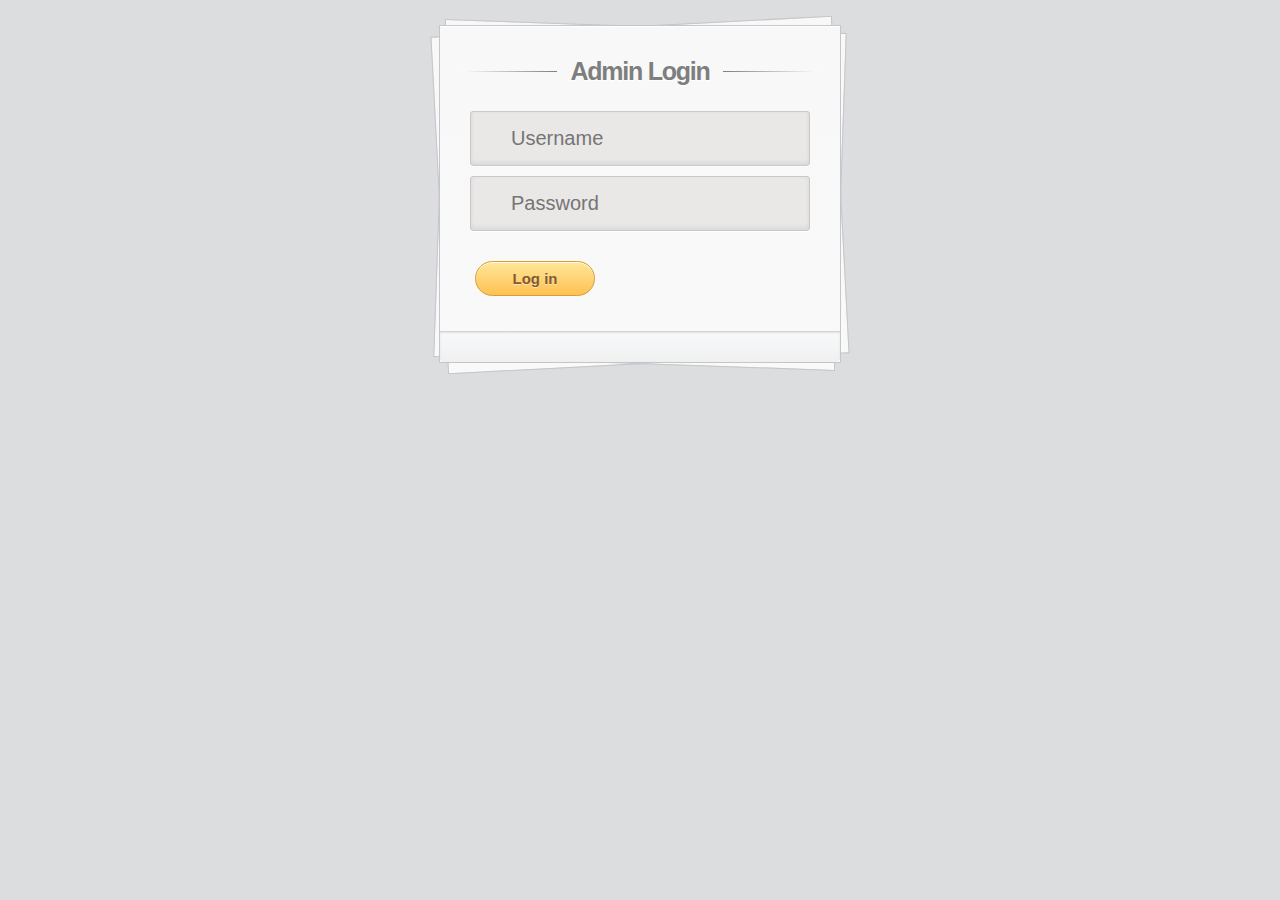
<file: admin/login.html>
<!DOCTYPE html>
<head>
<meta charset="utf-8">
<title>Login</title>
<link rel="stylesheet" type="text/css" href="css/stylesheet.css" media="screen" />
</head>
<body>
<div class="container">
	<section id="content">
		<form action="" method="post">
			<h1>Admin Login</h1>
			<div>
				<input type="text" placeholder="Username" required="" name="username"/>
			</div>
			<div>
				<input type="password" placeholder="Password" required="" name="password"/>
			</div>
			<div>
				<input type="submit" value="Log in" />
			</div>
		</form><!-- form -->
		<div class="button">
			
		</div><!-- button -->
	</section><!-- content -->
</div><!-- container -->
</body>
</html>
</file>
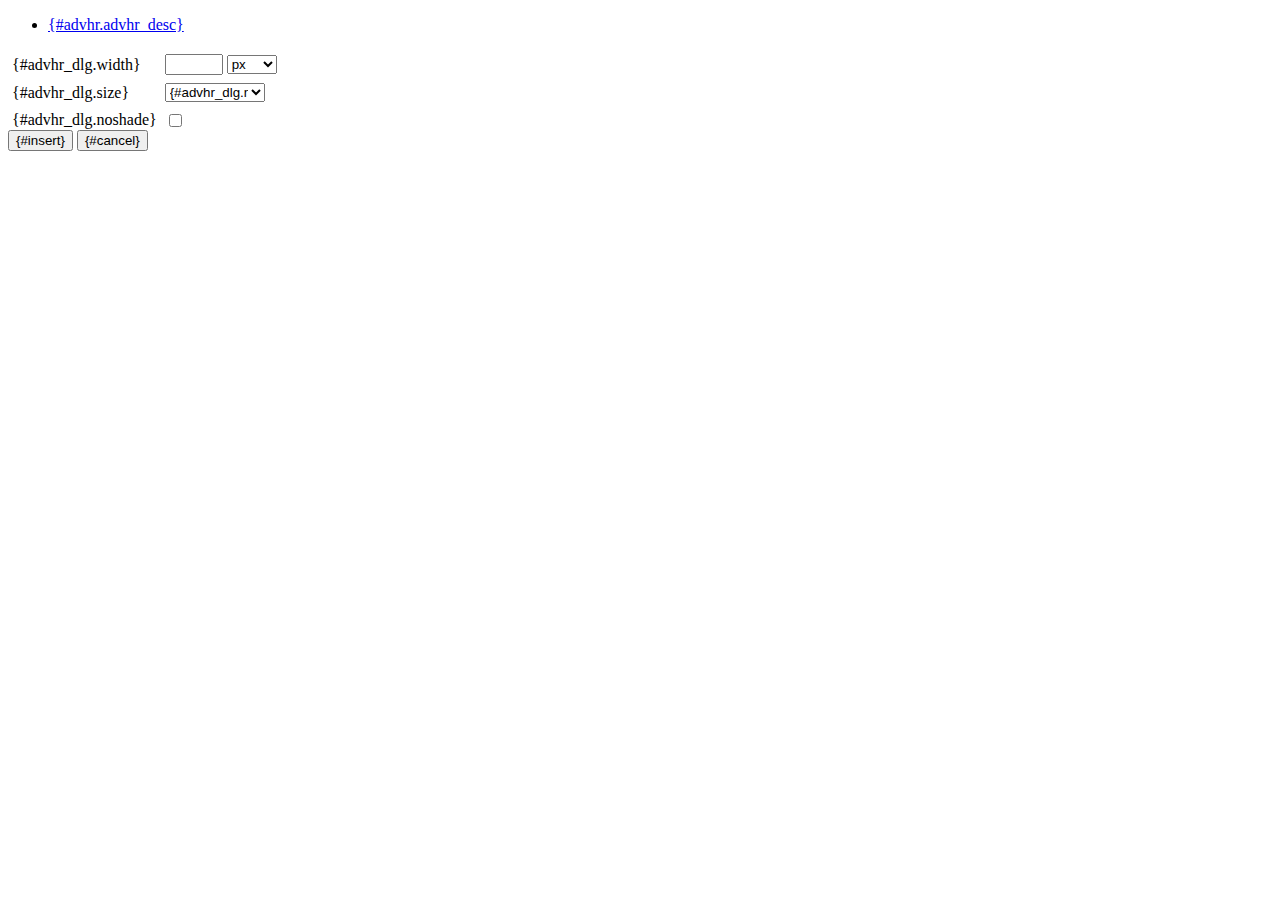
<file: admin/js/tiny-mce/plugins/advhr/rule.htm>
<!DOCTYPE html PUBLIC "-//W3C//DTD XHTML 1.0 Strict//EN" "http://www.w3.org/TR/xhtml1/DTD/xhtml1-strict.dtd">
<html xmlns="http://www.w3.org/1999/xhtml">
<head>
	<title>{#advhr.advhr_desc}</title>
	<script type="text/javascript" src="../../tiny_mce_popup.js"></script>
	<script type="text/javascript" src="js/rule.js"></script>
	<script type="text/javascript" src="../../utils/mctabs.js"></script>
	<script type="text/javascript" src="../../utils/form_utils.js"></script>
	<link href="css/advhr.css" rel="stylesheet" type="text/css" />
</head>
<body role="application">
<form onsubmit="AdvHRDialog.update();return false;" action="#">
	<div class="tabs">
		<ul>
			<li id="general_tab" class="current" aria-controls="general_panel"><span><a href="javascript:mcTabs.displayTab('general_tab','general_panel');" onmousedown="return false;">{#advhr.advhr_desc}</a></span></li>
		</ul>
	</div>

	<div class="panel_wrapper">
		<div id="general_panel" class="panel current">
			<table role="presentation" border="0" cellpadding="4" cellspacing="0">
					<tr role="group" aria-labelledby="width_label">
						<td><label id="width_label" for="width">{#advhr_dlg.width}</label></td>
						<td class="nowrap">
							<input id="width" name="width" type="text" value="" class="mceFocus" />
							<span style="display:none;" id="width_unit_label">{#advhr_dlg.widthunits}</span>
							<select name="width2" id="width2" aria-labelledby="width_unit_label">
								<option value="">px</option>
								<option value="%">%</option>
							</select>
						</td>
					</tr>
					<tr>
						<td><label for="size">{#advhr_dlg.size}</label></td>
						<td><select id="size" name="size">
							<option value="">{#advhr_dlg.normal}</option>
							<option value="1">1</option>
							<option value="2">2</option>
							<option value="3">3</option>
							<option value="4">4</option>
							<option value="5">5</option>
						</select></td>
					</tr>
					<tr>
						<td><label for="noshade">{#advhr_dlg.noshade}</label></td>
						<td><input type="checkbox" name="noshade" id="noshade" class="radio" /></td>
					</tr>
			</table>
		</div>
	</div>

	<div class="mceActionPanel">
		<input type="submit" id="insert" name="insert" value="{#insert}" />
		<input type="button" id="cancel" name="cancel" value="{#cancel}" onclick="tinyMCEPopup.close();" />
	</div>
</form>
</body>
</html>
</file>
<file: admin/css/stylesheet.css>
/*
	960 Grid System ~ Core CSS.
	Learn more ~ http://960.gs/

	Licensed under GPL and MIT.
*/

/* =Containers
--------------------------------------------------------------------------------*/

.container_12,
.container_16
{
	margin-left: auto;
	margin-right: auto;
	width: 960px;
}

/* =Grid >> Global
--------------------------------------------------------------------------------*/

.grid_1,
.grid_2,
.grid_3,
.grid_4,
.grid_5,
.grid_6,
.grid_7,
.grid_8,
.grid_9,
.grid_10,
.grid_11,
.grid_12,
.grid_13,
.grid_14,
.grid_15,
.grid_16
{
	display: inline;
	float: left;
	margin-left: 10px;
	margin-right: 10px;
}

.container_12 .grid_3,
.container_16 .grid_4
{
	width: 220px;
}

.container_12 .grid_6,
.container_16 .grid_8
{
	width: 460px;
}

.container_12 .grid_9,
.container_16 .grid_12
{
	width: 700px;
}

.container_12 .grid_12,
.container_16 .grid_16
{
	width: 940px;
}

/* =Grid >> Children (Alpha ~ First, Omega ~ Last)
--------------------------------------------------------------------------------*/

.alpha
{
	margin-left: 0;
}

.omega
{
	margin-right: 0;
}

/* =Grid >> 12 Columns
--------------------------------------------------------------------------------*/

.container_12 .grid_1
{
	width: 60px;
}

.container_12 .grid_2
{
	width: 140px;
}

.container_12 .grid_4
{
	width: 300px;
}

.container_12 .grid_5
{
	width: 380px;
}

.container_12 .grid_7
{
	width: 540px;
}

.container_12 .grid_8
{
	width: 620px;
}

.container_12 .grid_10
{
	width: 780px;
}

.container_12 .grid_11
{
	width: 860px;
}

/* =Grid >> 16 Columns
--------------------------------------------------------------------------------*/

.container_16 .grid_1
{
	width: 40px;
}

.container_16 .grid_2
{
	width: 100px;
}

.container_16 .grid_3
{
	width: 160px;
}

.container_16 .grid_5
{
	width: 280px;
}

.container_16 .grid_6
{
	width: 340px;
}

.container_16 .grid_7
{
	width: 400px;
}

.container_16 .grid_9
{
	width: 520px;
}

.container_16 .grid_10
{
	width: 580px;
}

.container_16 .grid_11
{
	width: 640px;
}

.container_16 .grid_13
{
	width: 760px;
}

.container_16 .grid_14
{
	width: 820px;
}

.container_16 .grid_15
{
	width: 880px;
}

/* =Prefix Extra Space >> Global
--------------------------------------------------------------------------------*/

.container_12 .prefix_3,
.container_16 .prefix_4
{
	padding-left: 240px;
}

.container_12 .prefix_6,
.container_16 .prefix_8
{
	padding-left: 480px;
}

.container_12 .prefix_9,
.container_16 .prefix_12
{
	padding-left: 720px;
}

/* =Prefix Extra Space >> 12 Columns
--------------------------------------------------------------------------------*/

.container_12 .prefix_1
{
	padding-left: 80px;
}

.container_12 .prefix_2
{
	padding-left: 160px;
}

.container_12 .prefix_4
{
	padding-left: 320px;
}

.container_12 .prefix_5
{
	padding-left: 400px;
}

.container_12 .prefix_7
{
	padding-left: 560px;
}

.container_12 .prefix_8
{
	padding-left: 640px;
}

.container_12 .prefix_10
{
	padding-left: 800px;
}

.container_12 .prefix_11
{
	padding-left: 880px;
}

/* =Prefix Extra Space >> 16 Columns
--------------------------------------------------------------------------------*/

.container_16 .prefix_1
{
	padding-left: 60px;
}

.container_16 .prefix_2
{
	padding-left: 120px;
}

.container_16 .prefix_3
{
	padding-left: 180px;
}

.container_16 .prefix_5
{
	padding-left: 300px;
}

.container_16 .prefix_6
{
	padding-left: 360px;
}

.container_16 .prefix_7
{
	padding-left: 420px;
}

.container_16 .prefix_9
{
	padding-left: 540px;
}

.container_16 .prefix_10
{
	padding-left: 600px;
}

.container_16 .prefix_11
{
	padding-left: 660px;
}

.container_16 .prefix_13
{
	padding-left: 780px;
}

.container_16 .prefix_14
{
	padding-left: 840px;
}

.container_16 .prefix_15
{
	padding-left: 900px;
}

/* =Suffix Extra Space >> Global
--------------------------------------------------------------------------------*/

.container_12 .suffix_3,
.container_16 .suffix_4
{
	padding-right: 240px;
}

.container_12 .suffix_6,
.container_16 .suffix_8
{
	padding-right: 480px;
}

.container_12 .suffix_9,
.container_16 .suffix_12
{
	padding-right: 720px;
}

/* =Suffix Extra Space >> 12 Columns
--------------------------------------------------------------------------------*/

.container_12 .suffix_1
{
	padding-right: 80px;
}

.container_12 .suffix_2
{
	padding-right: 160px;
}

.container_12 .suffix_4
{
	padding-right: 320px;
}

.container_12 .suffix_5
{
	padding-right: 400px;
}

.container_12 .suffix_7
{
	padding-right: 560px;
}

.container_12 .suffix_8
{
	padding-right: 640px;
}

.container_12 .suffix_10
{
	padding-right: 800px;
}

.container_12 .suffix_11
{
	padding-right: 880px;
}

/* =Suffix Extra Space >> 16 Columns
--------------------------------------------------------------------------------*/

.container_16 .suffix_1
{
	padding-right: 60px;
}

.container_16 .suffix_2
{
	padding-right: 120px;
}

.container_16 .suffix_3
{
	padding-right: 180px;
}

.container_16 .suffix_5
{
	padding-right: 300px;
}

.container_16 .suffix_6
{
	padding-right: 360px;
}

.container_16 .suffix_7
{
	padding-right: 420px;
}

.container_16 .suffix_9
{
	padding-right: 540px;
}

.container_16 .suffix_10
{
	padding-right: 600px;
}

.container_16 .suffix_11
{
	padding-right: 660px;
}

.container_16 .suffix_13
{
	padding-right: 780px;
}

.container_16 .suffix_14
{
	padding-right: 840px;
}

.container_16 .suffix_15
{
	padding-right: 900px;
}

/* =Clear Floated Elements
--------------------------------------------------------------------------------*/

/* http://sonspring.com/journal/clearing-floats */

html body * span.clear,
html body * div.clear,
html body * li.clear,
html body * dd.clear
{
	background: none;
	border: 0;
	clear: both;
	display: block;
	float: none;
	font-size: 0;
	list-style: none;
	margin: 0;
	padding: 0;
	overflow: hidden;
	visibility: hidden;
	width: 0;
	height: 0;
}

/* http://www.positioniseverything.net/easyclearing.html */

.clearfix:after
{
	clear: both;
	content: '.';
	display: block;
	visibility: hidden;
	height: 0;
}

.clearfix
{
	display: inline-block;
}

* html .clearfix
{
	height: 1%;
}

.clearfix
{
	display: block;
}

/*960 end */

/*facebox start*/
#facebox {
  position: absolute;
  top: 0;
  left: 0;
  z-index: 100;
  text-align: left;
  border:0 !important;
  box-shadow:none!important;
  padding:0 !important;
  border-radius:5px !important;
}


#facebox .popup{
  position:relative;
  border:3px solid rgba(0,0,0,0);
  -webkit-border-radius:5px;
  -moz-border-radius:5px;
  border-radius:5px;
  -webkit-box-shadow:0 0 18px rgba(0,0,0,0.4);
  -moz-box-shadow:0 0 18px rgba(0,0,0,0.4);
  box-shadow:0 0 18px rgba(0,0,0,0.4);
}

#facebox .content {
  display:table;
  width: 370px;
  padding: 20px;
 /*  background: #fff; */
  -webkit-border-radius:5px;
  -moz-border-radius:5px;
  border-radius:5px;
}

#facebox .content > p:first-child{
  margin-top:0;
}
#facebox .content > p:last-child{
  margin-bottom:0;
}

#facebox .close{
  position:absolute;
  top:5px;
  right:5px;
  padding:2px;
  /* background:#fff; */
}
#facebox .close img{
  opacity:0.3;
}
#facebox .close:hover img{
  opacity:1.0;
}

#facebox .loading {
  text-align: center;
}

#facebox .image {
  text-align: center;
}

#facebox img {
  border: 0;
  margin: 0;
}

#facebox_overlay {
  position: fixed;
  top: 0px;
  left: 0px;
  height:100%;
  width:100%;
}

.facebox_hide {
  z-index:-100;
}

.facebox_overlayBG {
  background-color: #000;
  z-index: 99;
}
/*facebox ended*/

/*gallery start*/

/* Gallery
-------------------------------------------------------------- */

ul.gallery
{
    margin: 0px auto 0px auto;
    padding: 0;
   
}

ul.gallery.small
{
    margin: 20px auto 0px auto;
}

ul.gallery li
{
    display: inline-block;
    padding: 10px;
    margin: 13px 13px;
    font-size: 14px;
    font-weight: bold;
    color: #98abb6;
    text-transform: uppercase;
    border: 1px solid #cccece;
    text-align: center;
    background-color: #f8f8f8;
    position: relative; /* CSS3 */
    -webkit-text-shadow: #ffffff 1px 1px;
    -moz-text-shadow: #ffffff 1px 1px;
    text-shadow: #ffffff 1px 1px;
    -webkit-box-shadow: 0 3px 2px 1px rgba(0, 0, 0, 0.03);
    -moz-box-shadow: 0 3px 2px 1px rgba(0, 0, 0, 0.03);
    box-shadow: 0 3px 2px 1px rgba(0, 0, 0, 0.03);
}

ul.gallery.small li
{
    margin: 7px 5px;
}

ul.gallery li img
{
    margin: 0;
    display: block;
}

ul.gallery li .actions
{
    display: none;
}

ul.gallery li a.view, ul.gallery li a.edit, ul.gallery li a.delete
{
    background-repeat: no-repeat;
    background-position: 0px 0px;
    width: 84px;
    height: 84px;
    display: block;
    position: absolute;
    text-indent: -9999px;
    z-index: 1;
}

ul.gallery.small li a.view, ul.gallery.small li a.edit, ul.gallery.small li a.delete
{
    width: 45px;
    height: 44px;
}

ul.gallery li a.edit, ul.gallery li a.view
{
    top: 30%;
}

ul.gallery li a.edit
{
    background-image: url(../img/icon_round_big_edit.png);
    left: 22%;
}

ul.gallery.small li a.edit
{
    background-image: url(../img/icon_round_edit.png);
    left: 22%;
}

ul.gallery li a.view
{
    background-image: url(../img/icon_round_big_view.png);
    right: 22%;
    z-index: 2;
}

ul.gallery.small li a.view
{
    background-image: url(../img/icon_round_view.png);
    right: 22%;
    z-index: 2;
}

ul.gallery li a.edit:hover, ul.gallery li a.view:hover
{
    background-position: 0px -84px;
}

ul.gallery.small li a.edit:hover, ul.gallery.small li a.view:hover
{
    background-position: 0px -44px;
}

ul.gallery li a.delete
{
    background-image: url(../img/icon_round_big_delete.png);
    width: 33px;
    height: 33px;
    right: -10px;
    top: -10px;
}

ul.gallery.small li a.delete
{
    background-image: url(../img/icon_round_delete.png);
    width: 19px;
    height: 19px;
    right: -5px;
    top: -5px;
}

ul.gallery li a.delete:hover
{
    background-position: 0px -33px;
}

ul.gallery.small li a.delete:hover
{
    background-position: 0px -19px;
}

ul.gallery li:hover
{
    /* CSS3 */
    -webkit-box-shadow: 0px 3px 2px 1px rgba(0, 0, 0, 0.05);
    -moz-box-shadow: 0px 3px 2px 1px rgba(0, 0, 0, 0.05);
    box-shadow: 0px 3px 2px 1px rgba(0, 0, 0, 0.05);
}


/*gallery ended*/

/* grid start*/
/*
	960 Grid System ~ Core CSS.
	Learn more ~ http://960.gs/

	Licensed under GPL and MIT.
*/

/* =Containers
--------------------------------------------------------------------------------*/

.container_12, .container_16 {
  min-height: 620px;
  width: 100%;
}

/* =Grid >> Global
--------------------------------------------------------------------------------*/

.grid_1,
.grid_2,
.grid_3,
.grid_4,
.grid_5,
.grid_6,
.grid_7,
.grid_8,
.grid_9,
.grid_10,
.grid_11,
.grid_12,
.grid_13,
.grid_14,
.grid_15,
.grid_16
{
	display: inline;
	float: left;
	margin-left: 1%;
	margin-right: 1%;
	
}

.container_12 .grid_3,
.container_16 .grid_4
{
	width: 23%;
}

.container_12 .grid_6,
.container_16 .grid_8
{
	width: 48%;
}

.container_12 .grid_9,
.container_16 .grid_12
{
	width: 73%;
}

.container_12 .grid_12,
.container_16 .grid_16
{
	width: 98%;
}

/* =Grid >> Children (Alpha ~ First, Omega ~ Last)
--------------------------------------------------------------------------------*/

.alpha
{
	margin-left: 0;
}

.omega
{
	margin-right: 0;
}

/* =Grid >> 12 Columns
--------------------------------------------------------------------------------*/

.container_12 .grid_1
{
	width: 6.333%;
}

.container_12 .grid_2
{
	width: 14.666%;
}

.container_12 .grid_4
{
	width: 31.333%;
}

.container_12 .grid_5
{
	width: 39.666%;
}

.container_12 .grid_7
{
	width: 56.333%;
}

.container_12 .grid_8
{
	width: 64.666%;
}

.container_12 .grid_10
{
	width: 81.333%;
}

.container_12 .grid_11
{
	width: 89.666%;
}

/* =Grid >> 16 Columns
--------------------------------------------------------------------------------*/

.container_16 .grid_1
{
	width: 4.25%;
}

.container_16 .grid_2
{
	width: 10.5%;
}

.container_16 .grid_3
{
	width: 16.75%;
}

.container_16 .grid_5
{
	width: 29.25%;
}

.container_16 .grid_6
{
	width: 35.5%;
}

.container_16 .grid_7
{
	width: 41.75%;
}

.container_16 .grid_9
{
	width: 54.25%;
}

.container_16 .grid_10
{
	width: 60.5%;
}

.container_16 .grid_11
{
	width: 66.75%;
}

.container_16 .grid_13
{
	width: 79.25%;
}

.container_16 .grid_14
{
	width: 85.5%;
}

.container_16 .grid_15
{
	width: 91.75%;
}

/* =Prefix Extra Space >> Global
--------------------------------------------------------------------------------*/

.container_12 .prefix_3,
.container_16 .prefix_4
{
	padding-left: 25%;
}

.container_12 .prefix_6,
.container_16 .prefix_8
{
	padding-left: 50%;
}

.container_12 .prefix_9,
.container_16 .prefix_12
{
	padding-left: 75%;
}

/* =Prefix Extra Space >> 12 Columns
--------------------------------------------------------------------------------*/

.container_12 .prefix_1
{
	padding-left: 8.333%;
}

.container_12 .prefix_2
{
	padding-left: 16.666%;
}

.container_12 .prefix_4
{
	padding-left: 33.333%;
}

.container_12 .prefix_5
{
	padding-left: 41.666%;
}

.container_12 .prefix_7
{
	padding-left: 58.333%;
}

.container_12 .prefix_8
{
	padding-left: 66.666%;
}

.container_12 .prefix_10
{
	padding-left: 83.333%;
}

.container_12 .prefix_11
{
	padding-left: 91.666%;
}

/* =Prefix Extra Space >> 16 Columns
--------------------------------------------------------------------------------*/

.container_16 .prefix_1
{
	padding-left: 6.25%;
}

.container_16 .prefix_2
{
	padding-left: 12.5%;
}

.container_16 .prefix_3
{
	padding-left: 18.75%;
}

.container_16 .prefix_5
{
	padding-left: 31.25%;
}

.container_16 .prefix_6
{
	padding-left: 37.5%;
}

.container_16 .prefix_7
{
	padding-left: 43.75%;
}

.container_16 .prefix_9
{
	padding-left: 56.25%;
}

.container_16 .prefix_10
{
	padding-left: 62.5%;
}

.container_16 .prefix_11
{
	padding-left: 68.75%;
}

.container_16 .prefix_13
{
	padding-left: 81.25%;
}

.container_16 .prefix_14
{
	padding-left: 87.5%;
}

.container_16 .prefix_15
{
	padding-left: 93.75%;
}

/* =Suffix Extra Space >> Global
--------------------------------------------------------------------------------*/

.container_12 .suffix_3,
.container_16 .suffix_4
{
	padding-right: 25%;
}

.container_12 .suffix_6,
.container_16 .suffix_8
{
	padding-right: 50%;
}

.container_12 .suffix_9,
.container_16 .suffix_12
{
	padding-right: 75%;
}

/* =Suffix Extra Space >> 12 Columns
--------------------------------------------------------------------------------*/

.container_12 .suffix_1
{
	padding-right: 8.333%;
}

.container_12 .suffix_2
{
	padding-right: 16.666%;
}

.container_12 .suffix_4
{
	padding-right: 33.333%;
}

.container_12 .suffix_5
{
	padding-right: 41.666%;
}

.container_12 .suffix_7
{
	padding-right: 58.333%;
}

.container_12 .suffix_8
{
	padding-right: 66.666%;
}

.container_12 .suffix_10
{
	padding-right: 83.333%;
}

.container_12 .suffix_11
{
	padding-right: 91.666%;
}

/* =Suffix Extra Space >> 16 Columns
--------------------------------------------------------------------------------*/

.container_16 .suffix_1
{
	padding-right: 6.25%;
}

.container_16 .suffix_2
{
	padding-right: 16.5%;
}

.container_16 .suffix_3
{
	padding-right: 18.75%;
}

.container_16 .suffix_5
{
	padding-right: 31.25%;
}

.container_16 .suffix_6
{
	padding-right: 37.5%;
}

.container_16 .suffix_7
{
	padding-right: 43.75%;
}

.container_16 .suffix_9
{
	padding-right: 56.25%;
}

.container_16 .suffix_10
{
	padding-right: 62.5%;
}

.container_16 .suffix_11
{
	padding-right: 68.75%;
}

.container_16 .suffix_13
{
	padding-right: 81.25%;
}

.container_16 .suffix_14
{
	padding-right: 87.5%;
}

.container_16 .suffix_15
{
	padding-right: 93.75%;
}

/* =Clear Floated Elements
--------------------------------------------------------------------------------*/

/* http://sonspring.com/journal/clearing-floats */

html body * span.clear,
html body * div.clear,
html body * li.clear,
html body * dd.clear
{
	background: none;
	border: 0;
	clear: both;
	display: block;
	float: none;
	font-size: 0;
	list-style: none;
	margin: 0;
	padding: 0;
	overflow: hidden;
	visibility: hidden;
	width: 0;
	height: 0;
}

/* http://www.positioniseverything.net/easyclearing.html */

.clearfix:after
{
	clear: both;
	content: '.';
	display: block;
	visibility: hidden;
	height: 0;
}

.clearfix
{
	display: inline-block;
}

* html .clearfix
{
	height: 1%;
}

.clearfix
{
	display: block;
}
/* grid end*/

/* ie start*/
/*
	Fluid 960 Grid System - IE Fixes (IE7 and greater)
	Learn more ~ http://www.designinfluences.com/

	Licensed under GPL and MIT.
*/

/* =Grid >> Global
--------------------------------------------------------------------------------*/

.grid_1,
.grid_2,
.grid_3,
.grid_4,
.grid_5,
.grid_6,
.grid_7,
.grid_8,
.grid_9,
.grid_10,
.grid_11,
.grid_12,
.grid_13,
.grid_14,
.grid_15,
.grid_16
{
	margin-left: .92%;
	margin-right: .92%;
}


/* ie end*/


/* ie6 start*/

/*
	Fluid 960 Grid System - IE6 Fixes
	Learn more ~ http://www.designinfluences.com/

	Licensed under GPL and MIT.
*/

/* =Grid >> Global
--------------------------------------------------------------------------------*/

.grid_1,
.grid_2,
.grid_3,
.grid_4,
.grid_5,
.grid_6,
.grid_7,
.grid_8,
.grid_9,
.grid_10,
.grid_11,
.grid_12,
.grid_13,
.grid_14,
.grid_15,
.grid_16
{
	margin-left: .8%;
	margin-right: .8%;
}
/* ie6 end*/


/* jquery jqplot min start*/
.jqplot-target{position:relative;color:#666;font-family:"Trebuchet MS",Arial,Helvetica,sans-serif;font-size:1em;}.jqplot-axis{font-size:.75em;}.jqplot-xaxis{margin-top:10px;}.jqplot-x2axis{margin-bottom:10px;}.jqplot-yaxis{margin-right:10px;}.jqplot-y2axis,.jqplot-y3axis,.jqplot-y4axis,.jqplot-y5axis,.jqplot-y6axis,.jqplot-y7axis,.jqplot-y8axis,.jqplot-y9axis{margin-left:10px;margin-right:10px;}.jqplot-axis-tick,.jqplot-xaxis-tick,.jqplot-yaxis-tick,.jqplot-x2axis-tick,.jqplot-y2axis-tick,.jqplot-y3axis-tick,.jqplot-y4axis-tick,.jqplot-y5axis-tick,.jqplot-y6axis-tick,.jqplot-y7axis-tick,.jqplot-y8axis-tick,.jqplot-y9axis-tick{position:absolute;}.jqplot-xaxis-tick{top:0;left:15px;vertical-align:top;}.jqplot-x2axis-tick{bottom:0;left:15px;vertical-align:bottom;}.jqplot-yaxis-tick{right:0;top:15px;text-align:right;}.jqplot-yaxis-tick.jqplot-breakTick{right:-20px;margin-right:0;padding:1px 5px 1px 5px;z-index:2;font-size:1.5em;}.jqplot-y2axis-tick,.jqplot-y3axis-tick,.jqplot-y4axis-tick,.jqplot-y5axis-tick,.jqplot-y6axis-tick,.jqplot-y7axis-tick,.jqplot-y8axis-tick,.jqplot-y9axis-tick{left:0;top:15px;text-align:left;}.jqplot-meterGauge-tick{font-size:.75em;color:#999;}.jqplot-meterGauge-label{font-size:1em;color:#999;}.jqplot-xaxis-label{margin-top:10px;font-size:11pt;position:absolute;}.jqplot-x2axis-label{margin-bottom:10px;font-size:11pt;position:absolute;}.jqplot-yaxis-label{margin-right:10px;font-size:11pt;position:absolute;}.jqplot-y2axis-label,.jqplot-y3axis-label,.jqplot-y4axis-label,.jqplot-y5axis-label,.jqplot-y6axis-label,.jqplot-y7axis-label,.jqplot-y8axis-label,.jqplot-y9axis-label{font-size:11pt;position:absolute;}table.jqplot-table-legend{margin-top:12px;margin-bottom:12px;margin-left:12px;margin-right:12px;}table.jqplot-table-legend,table.jqplot-cursor-legend{background-color:rgba(255,255,255,0.6);border:1px solid #ccc;position:absolute;font-size:.75em;}td.jqplot-table-legend{vertical-align:middle;}td.jqplot-seriesToggle:hover,td.jqplot-seriesToggle:active{cursor:pointer;}td.jqplot-table-legend>div{border:1px solid #ccc;padding:1px;}div.jqplot-table-legend-swatch{width:0;height:0;border-top-width:5px;border-bottom-width:5px;border-left-width:6px;border-right-width:6px;border-top-style:solid;border-bottom-style:solid;border-left-style:solid;border-right-style:solid;}.jqplot-title{top:0;left:0;padding-bottom:.5em;font-size:1.2em;}table.jqplot-cursor-tooltip{border:1px solid #ccc;font-size:.75em;}.jqplot-cursor-tooltip{border:1px solid #ccc;font-size:.75em;white-space:nowrap;background:rgba(208,208,208,0.5);padding:1px;}.jqplot-highlighter-tooltip{border:1px solid #ccc;font-size:.75em;white-space:nowrap;background:rgba(208,208,208,0.5);padding:1px;}.jqplot-point-label{font-size:.75em;z-index:2;}td.jqplot-cursor-legend-swatch{vertical-align:middle;text-align:center;}div.jqplot-cursor-legend-swatch{width:1.2em;height:.7em;}.jqplot-error{text-align:center;}.jqplot-error-message{position:relative;top:46%;display:inline-block;}div.jqplot-bubble-label{font-size:.8em;padding-left:2px;padding-right:2px;color:rgb(20%,20%,20%);}div.jqplot-bubble-label.jqplot-bubble-label-highlight{background:rgba(90%,90%,90%,0.7);}div.jqplot-noData-container{text-align:center;background-color:rgba(96%,96%,96%,0.3);}
/* jquery jqplot min end*/

/* layout start*/

/*
-----------------------------------------------
Grey Box Method - Layout CSS
----------------------------------------------- */

body {
  background: #fff none repeat scroll 0 0;
  color: #444;
  font-size: 14px;
  padding: 0;
}
/* commons
----------------------------------------------- */
.floatleft{float:left;}
.logo img {
  margin-top: -15px;
  width: 52px;
}
.middle {
  margin-left: 22px;
  margin-top: -14px;
}
.middle h1{color:#ddd;margin:0}
.middle p {
  color: #ddd;
  margin: 0;
  font-weight: bold;
}
.floatright{float:right;}
.fontwhite{color:#fff;}
.small{font-size:9px;}
.inline-ul li{display:inline; color:#fff;}
.marginleft10{margin-left:10px;}
.grey{color:#C2C2C2;}

/* anchors
----------------------------------------------- */
a {
	color: #000;
	font-weight:bold;
	text-decoration: none;
}
a:hover {
	color:#333;
}


/* 960 grid system container background
----------------------------------------------- */
.container_12,
.container_16 {
	background:#2E5E79;
}


/* headings
----------------------------------------------- */
h1, h2, h3, h4, h5, h6 {line-height:1.2em; margin-bottom:.3em;}
h2 {margin-top:1em;}

h6 {font-size:1em; text-transform:uppercase;}


h1 a {
	font-weight:normal;
}


/* branding
----------------------------------------------- */
#branding {
  font-weight: normal;
  margin-bottom: 0;
  padding: 22px 10px 3px;
  text-align: left;
}

.header-repeat{background:url(../img/header-repeat.jpg) repeat-x;}

#branding a{color:#A1EAFF; font-weight:normal;}
#branding a:hover{color:#fff;}

#branding a:before{content:" | "; color:#fff;}

#branding ul, #branding ul li{margin:0px; padding:0px; }
#branding li{padding:0px 0px 0px 0px !important;}
.top-10{margin-top:-10px;}


/* page heading
----------------------------------------------- */
h2#page-heading {
	font-weight:normal;
	padding:.5em;
	margin:0 0 10px 0;
	border-bottom:1px solid #ccc;
	color:#fff;
}


/* boxes
----------------------------------------------- */
.box {
	background:#fff;
	margin-bottom:20px;
	padding:10px 10px 10px 10px; margin-left:-8px;
}
.box.grid{padding-bottom:40px;}
.box.round{
	  -moz-border-radius: 5px 5px 0px 0px; /* Firefox */
	  -webkit-border-radius: 5px 5px 0px 0px; /* Safari, Chrome */
	  border-radius: 5px 5px 0px 0px; /* CSS3 */
}
	  
.box h2 {
	font-size:1.2em;
	font-weight:bold;
	color:#1B548D;
	background:#E6F0F3;
	margin:-10px -10px 0 -10px;
	padding:10px 12px;
	border-bottom:1px solid #B3CBD6;
	
	 -moz-border-radius: 5px 5px 0px 0px; /* Firefox */
	  -webkit-border-radius: 5px 5px 0px 0px; /* Safari, Chrome */
	  border-radius: 5px 5px 0px 0px; /* CSS3 */
}
.box h2 a,
.box h2 a.visible {
	color:#1B548D;
	background:url("../img/switch_minus.gif") 97% 50% no-repeat;
	display:block;
	padding:6px 12px;
	margin:-6px -12px;
	border:none;
	
	 -moz-border-radius: 5px 5px 0px 0px; /* Firefox */
	  -webkit-border-radius: 5px 5px 0px 0px; /* Safari, Chrome */
	  border-radius: 5px 5px 0px 0px; /* CSS3 */
	
}
.grid_4 .box h2 a {
	background-position: 97% 50%;
}
.grid_5 .box h2 a {
	background-position: 98% 50%;
}
.grid_12 .box h2 a {
	background-position: 99% 50%;
}


.box h2 a.hidden,
.box h2 a.hidden:hover {
	background-image: url("../img/switch_plus.gif");
}
.box h2 a:hover {
	background-color:transparent;
}

.box.first {
  min-height: 406px;
}

.block {
	padding-top:20px;
}
.copyblock {
  border: 1px solid #e6f0f3;
  line-height: 32px;
  margin-left: 100px;
  margin-top: 20px;
  padding-left: 20px;
  width: 600px;
}
div.menu {
	padding:0;
}
div.menu h2 {
	margin:0;
}
div.menu .block {
	padding-top:0;
}


/* sidebar menu
----------------------------------------------- */

.box.sidemenu{ background-color:#D1DEE4; border-right:1px solid #3A5665; padding:0px; margin:0px; cursor:pointer; }
.box.sidemenu .block{padding-top:0px; margin-top:0px;}

/* paragraphs, quotes and lists
----------------------------------------------- */
p {
	margin-bottom:1em;
}
blockquote {
	font-family: Georgia, 'Times New Roman', serif;
	font-size:1.2em;
	padding-left:1em;
	border-left:4px solid #ccc;
}
blockquote cite {
	font-size:.9em;
}
ul, ol {
	padding-top:0;
}


/* menus
----------------------------------------------- */
ul.menu {
	list-style:none;
	border-top:1px solid #bbb;
}
ul.menu li {
	margin:0;
}
ul.menu li a {
	display:block;
	padding:4px 10px;
	border-bottom:1px solid #ccc;
}
ul.menu li a:hover {
	background:#eee;
}
ul.menu li a:active {
	background:#ccc;
}


/* submenus
----------------------------------------------- */
ul.menu ul {
	list-style:none;
	margin:0;
}
ul.menu ul li a {
	padding-left:30px;
}


/* section menus
----------------------------------------------- */
ul.section {
	border-top:0;
	margin-bottom:0;
}
ul.section li {

}
ul.section li a {
	background:url(../img/sidemenu-repeat.jpg) repeat-x;
	line-height:26px;
	padding-left:28px;
}
ul.section li a:hover {
	background:url(../img/sidemenu-repeat-hover.jpg) repeat-x;
}
ul.section li a:active {
	color:#1B548D;
	background:url(../img/sidemenu-repeat-hover.jpg) repeat-x;
}
ul.section li li a {
	background:#ddd;
	border-bottom:1px solid #eee;
}
ul.section li li a:hover {
	background:#ccc;
}
ul.section li li a:active {
	color:#000;
	background:#fff;
}
ul.section ul li {
	text-transform:none;
}
ul.section ul.current li a {
  background: #eee none repeat scroll 0 0;
  border-bottom: 1px solid #fff;
  font-size: 16px;
  font-weight: normal;
}
ul.section ul.current li a:hover {
	background:#E6F0F3;
}
ul.section ul.current li a:active {
	background:#E6F0F3;
}
ul.section li a.current {
	color:#1B548D;
	background:url(../img/sidemenu-repeat-hover.jpg) repeat-x;
}
ul.section li a.current:hover {
	color:#1B548D;
	background:url(../img/sidemenu-repeat-hover.jpg) repeat-x;
}
ul.section li a.current:active {
	color:#1B548D;
	background:url(../img/sidemenu-repeat-hover.jpg) repeat-x;
}
ul.section li a.active {
	background:#fff;
	cursor:default;
}
ul.section li.current > a.active,
ul.section li.current > a.active:hover {
	color:#fff;
	background:#666;
	cursor:default;
}


/* table
----------------------------------------------- */
table.form {
	width:100%;
}
table.form td {
	padding:4px 0px;
}
table.form label {
	font-weight:bold;
}

table.form .col1{width:20%;}
table.form .col2{}
table.form input, table.form select{
    font-size: 15px;
	padding: 4px 4px 5px 4px;
	border-top: 1px solid #b3b3b3;
	border-left: 1px solid #b3b3b3;
	border-right: 1px solid #eaeaea;
	border-bottom: 1px solid #eaeaea;
}
table.form input[type="submit"] {
  border: 1px solid #ddd;
  color: #444;
  cursor: pointer;
  font-size: 20px;
  padding: 2px 10px;
}
input.mini{width: 30%;	}

input.medium
{
	width: 55%;	
}

input.large
{
	width: 85%;	
}

input.date
{
	width: 180px;	
}

input.button
{
	margin: 0;
	padding: 4px 8px 4px 8px;
	background: #D4D0C8;
	border-top: 1px solid #FFFFFF;
	border-left: 1px solid #FFFFFF;
	border-right: 1px solid #404040;
	border-bottom: 1px solid #404040;
	color: #000000;
}


input.error
{
	background: #FBE3E4;
	border-top: 1px solid #e1b2b3;
	border-left: 1px solid #e1b2b3;
	border-right: 1px solid #FBC2C4;
	border-bottom: 1px solid #FBC2C4;
}

 input.success
{
	background: #E6EFC2;
	border-top: 1px solid #cebb98;
	border-left: 1px solid #cebb98;
	border-right: 1px solid #c6d880;
	border-bottom: 1px solid #c6d880;
}

 input.warning
{
	background: #fff3b3;
	border-top: 1px solid #cebb98;
	border-left: 1px solid #cebb98;
	border-right: 1px solid #c6d880;
	border-bottom: 1px solid #c6d880;
}

 span.error
{
	margin: 8px 0 0 0;
	padding: 0;
	height: 1%;
	
	color: #FF0000;
}

span.success
{
	margin: 8px 0 0 0;
	padding: 0;
	height: 1%;
	
	color: #7b912b;
}

label.error
{
	margin: 8px 0 0 0;
	padding: 0;
	height: 1%;
	display: block;
	color: #FF0000;
}





/* site information
----------------------------------------------- */
#site_info {
	color:#fff;
	background:#204562;
	border-top:1px solid #1d3b53;
	padding-left:20px;

}

#site_info p{line-height:35px; margin-bottom:0px;}
#site_info a {
	color:#9ab6cc;
}
#site_info a:hover {
	color:#000;
}


/* AJAX sliding shelf
----------------------------------------------- */
#loading {float:right; margin-right:14px; margin-top:-2px;}
.block {padding-bottom:1px; /* background-color:red; margin-left:-10px; padding-left:10px;*/}


/* Accordian
----------------------------------------------- */
.toggler {
	color: #222;
	margin: 0;
	padding: 2px 5px;
	background: #eee;
	border-bottom: 1px solid #ddd;
	border-right: 1px solid #ddd;
	border-top: 1px solid #f5f5f5;
	border-left: 1px solid #f5f5f5;
	font-size:1.1em;
	font-weight: normal;
}
.element h4 {
	margin: 0;
	padding:4px;
	line-height:1.2em;
}
.element p {
	margin: 0;
	padding: 4px;
}
.float-right {
	padding:10px 20px;
	float:right;
}

#accordian-block {
	padding-bottom:10px;
}


/* Mootools Kwicks
----------------------------------------------- */
#kwick-box { 
	padding:0;
	overflow:hidden;
}
#kwick-box h2 { 
	margin:0;
}
#kwick {
	position: relative;
}
#kwick .kwicks {
	display: block;
	background: #999;
	height: 120px;
	list-style:none;
	margin:0;
	overflow:hidden;
}
#kwick li {
	float: left;
	margin:0;
	padding:0;
}
#kwick .kwick {
	display: block;
	cursor: pointer;
	overflow: hidden;
	height: 100px;
	width: 215px;
	padding: 10px;
	background: #fff;
}
#kwick .kwick span {
	color:#fff;
}
#kwick .one {
	background: #666;
}
#kwick .two {
	background: #777;
}
#kwick .three {
	background: #888;
}
#kwick .four {
	background: #999;
}


.stat-col{float:left; margin:0px; margin-right:30px;}
.stat-col span{font-weight:bold; font-size:1.1em; font-family:Helvetica Neue, Arial;}
.stat-col p{font-family:Helvetica Neue, Arial; font-size:3em; color:#fff; font-weight:bold; text-shadow: 1px 1px 0px rgba(27, 27, 27, 0.4);; filter: dropshadow(color=#1b1b1b, offx=1, offy=1) /* IE */
	  -moz-border-radius: 4px; /* Firefox */
	  -webkit-border-radius: 4px; /* Safari, Chrome */
	  border-radius: 4px; /* CSS3 */
	  line-height:1.1em;
	  padding:4px 12px; 
	  margin-bottom:10px;
	  margin-top:4px;
	  }


.stat-col p.purple{
	
	
  background-color: #47196e;
  background: -webkit-gradient(linear, left top, left bottom, from(#a072c7), to(#47196e)); 
  background: -webkit-linear-gradient(top, #a072c7, #47196e); 
  background:    -moz-linear-gradient(top, #a072c7, #47196e); 
  background:     -ms-linear-gradient(top, #a072c7, #47196e); 
  backgroun:      -o-linear-gradient(top, #a072c7, #47196e); 
  background:         linear-gradient(top, #a072c7, #47196e);
  filter: progid:DXImageTransform.Microsoft.gradient(startColorStr='#a072c7', EndColorStr='#47196e'); 


}

.stat-col p.yellow{
	background-color:#ffb400;
	
  background-image: -webkit-gradient(linear, left top, left bottom, from(#ffc22e), to(#d19400)); 
  background-image: -webkit-linear-gradient(top, #ffc22e, #d19400); 
  background-image:    -moz-linear-gradient(top, #ffc22e, #d19400); 
  background-image:     -ms-linear-gradient(top, #ffc22e, #d19400); 
  background-image:      -o-linear-gradient(top, #ffc22e, #d19400); 
  background-image:         linear-gradient(top, #ffc22e, #d19400);
  filter: progid:DXImageTransform.Microsoft.gradient(startColorStr='#ffc22e', EndColorStr='#d19400'); 

}
.stat-col p.darkblue{

	background-color: #163247;
  background-image: -webkit-gradient(linear, left top, left bottom, from(#5d798e), to(#163247)); 
  background-image: -webkit-linear-gradient(top, #5d798e, #163247); 
  background-image:    -moz-linear-gradient(top, #5d798e, #163247); 
  background-image:     -ms-linear-gradient(top, #5d798e, #163247); 
  background-image:      -o-linear-gradient(top, #5d798e, #163247); 
  background-image:         linear-gradient(top, #5d798e, #163247);
  filter: progid:DXImageTransform.Microsoft.gradient(startColorStr='#5d798e', EndColorStr='#163247'); 

} 

.stat-col p.green{

  background-color: #5c8000;
  background-image: -webkit-gradient(linear, left top, left bottom, from(#a3c747), to(#5c8000)); 
  background-image: -webkit-linear-gradient(top, #a3c747, #5c8000); 
  background-image:    -moz-linear-gradient(top, #a3c747, #5c8000); 
  background-image:     -ms-linear-gradient(top, #a3c747, #5c8000); 
  background-image:      -o-linear-gradient(top, #a3c747, #5c8000); 
  background-image:         linear-gradient(top, #a3c747, #5c8000);
  filter: progid:DXImageTransform.Microsoft.gradient(startColorStr='#a3c747', EndColorStr='#5c8000'); 

}
.stat-col p.blue{

  background-color: #074676;
  background-image: -webkit-gradient(linear, left top, left bottom, from(#4d8cbc), to(#074676)); 
  background-image: -webkit-linear-gradient(top, #4d8cbc, #074676); 
  background-image:    -moz-linear-gradient(top, #4d8cbc, #074676); 
  background-image:     -ms-linear-gradient(top, #4d8cbc, #074676); 
  background-image:      -o-linear-gradient(top, #4d8cbc, #074676); 
  background-image:         linear-gradient(top, #4d8cbc, #074676);
  filter: progid:DXImageTransform.Microsoft.gradient(startColorStr='#4d8cbc', EndColorStr='#074676'); 

}
.stat-col p.red{

 background-color: #a40312;
  background-image: -webkit-gradient(linear, left top, left bottom, from(#ea4958), to(#a40312)); 
  background-image: -webkit-linear-gradient(top, #ea4958, #a40312); 
  background-image:    -moz-linear-gradient(top, #ea4958, #a40312); 
  background-image:     -ms-linear-gradient(top, #ea4958, #a40312); 
  background-image:      -o-linear-gradient(top, #ea4958, #a40312); 
  background-image:         linear-gradient(top, #ea4958, #a40312);
  filter: progid:DXImageTransform.Microsoft.gradient(startColorStr='#ea4958', EndColorStr='#a40312'); 

}

.stat-col.last{margin-right:0px;}



/* -----------------------------------------------------------
	images
----------------------------------------------------------- */

img.left
{
	margin: 10px 10px 10px 0;
	border: none;
	float: left;
}

img.right
{
	margin: 10px 0 10px 10px;
	border: none;
	float: right;
}

.fullpage{margin-left:0px;}


/* form */

.table-form{}



/* PrettyPhoto styling */




.prettygallery{ margin-top:10px; }
.prettygallery li{display:inline; padding:0px 70px 40px 10px; margin:0px;  float:left; }
.prettygallery img {
	
	box-shadow:0px 0px 5px #ccc;
	-moz-box-shadow:0px 0px 5px #ccc;
	-webkit-box-shadow:0px 0px 5px #ccc;
	border-radius:5px;
	-moz-border-radius:5px;
	-webkit-border-radius:5px;
	padding:5px;
	background:#fff;
	
}





/* Data Tables */


.dataTables_info,
.dataTables_paginate { margin-bottom: 3em; }

.dataTables_wrapper {
	position: relative;
	min-height: 302px;
	clear: both;
	_height: 302px;
	zoom: 1; /* Feeling sorry for IE */
}

.dataTables_processing {
	position: absolute;
	top: 50%;
	left: 50%;
	width: 250px;
	height: 30px;
	margin-left: -125px;
	margin-top: -15px;
	padding: 14px 0 2px 0;
	border: 1px solid #ddd;
	text-align: center;
	color: #999;
	font-size: 14px;
	background-color: white;
}

.dataTables_length {
	width: 40%;
	float: left;
	margin-bottom: 1em;
}

.dataTables_filter {
	width: 50%;
	float: right;
	text-align: right;
	margin-bottom: 1em;
}

.dataTables_info {
	width: 60%;
	float: left;
	margin-top: 1em; 
}

.dataTables_paginate {

	float: right;
	text-align: right;
	margin-top: 1em; 
}

/* Pagination nested */
.paginate_disabled_previous, .paginate_enabled_previous, .paginate_disabled_next, .paginate_enabled_next {
	height: 19px;
	width: 19px;
	margin-left: 3px;
	float: left;
	cursor: pointer;
}

.paginate_disabled_previous {
	background-image: url(../img/table/back_disabled.png);
}

.paginate_enabled_previous {
	background-image: url(../img/table/back_enabled.png);
}

.paginate_disabled_next {
	background-image: url(../img/table/forward_disabled.png);
}

.paginate_enabled_next {
	background-image: url(../img/table/forward_enabled.png);
}



/* * * * * * * * * * * * * * * * * * * * * * * * * * * * * * * * * * * * *
 * DataTables display
 */
table.display {
	margin: 0 auto;
	clear: both;
	width: 100%;
	
	/* Note Firefox 3.5 and before have a bug with border-collapse
	 * ( https://bugzilla.mozilla.org/show%5Fbug.cgi?id=155955 ) 
	 * border-spacing: 0; is one possible option. Conditional-css.com is
	 * useful for this kind of thing
	 *
	 * Further note IE 6/7 has problems when calculating widths with border width.
	 * It subtracts one px relative to the other browsers from the first column, and
	 * adds one to the end...
	 *
	 * If you want that effect I'd suggest setting a border-top/left on th/td's and 
	 * then filling in the gaps with other borders.
	 */
}

table.display th{ /* background:#8f8f8f;   */ }



/* * * * * * * * * * * * * * * * * * * * * * * * * * * * * * * * * * * * *
 * DataTables sorting
 */


.sorting_asc {
	background: #8f8f8f url(../img/table/sort_asc.png) no-repeat center right; padding:8px 5px; text-align:left; color:#fff;
}

.sorting_desc {
	background: #8f8f8f url(../img/table/sort_desc.png) no-repeat center right; padding:8px 5px; text-align:left; color:#fff;
}

.sorting {
	background:#8f8f8f   url(../img/table/sort_both.png) no-repeat center right; padding:8px 5px; text-align:left; color:#fff;
}

.sorting_asc_disabled {
	background: #8f8f8f url(../img/table/sort_asc_disabled.png) no-repeat center right; padding:8px 5px; text-align:left; color:#fff;
}

.sorting_desc_disabled {
	background: #8f8f8f url(../img/table/sort_desc_disabled.png) no-repeat center right; padding:8px 5px; text-align:left; color:#fff;
}




tr.odd {
	  height: 30px;
line-height: 30px; border-bottom:1px solid #e6e6e6; 
}

tr.even {
	 height: 30px;
line-height: 30px; border-bottom:1px solid #e6e6e6;
}
tr.odd:hover, tr.even:hover { background:#f6f6f6; }
tr.odd td, tr.even td{ padding-left:5px; }



.clear {
	clear: both;
}

.dataTables_empty {
	text-align: center;
}

tfoot { display: none; }
tfoot input {
	margin: 0.5em 0;
	width: 100%;
	color: #444;
}

tfoot input.search_init {
	color: #999;
}

td.group {
	background-color: #d1cfd0;
	border-bottom: 2px solid #A19B9E;
	border-top: 2px solid #A19B9E; 
}

td.details {
	background-color: #d1cfd0;
	border: 2px solid #A19B9E;
}


.example_alt_pagination div.dataTables_info {
	width: 40%;
}

.paging_full_numbers {
	width: 400px;
	height: 22px;
	line-height: 22px;
}

.paging_full_numbers span.paginate_button,
 	.paging_full_numbers span.paginate_active {
	border: 1px solid #aaa;
	-webkit-border-radius: 5px;
	-moz-border-radius: 5px;
	padding: 2px 5px;
	margin: 0 3px;
	cursor: pointer;
	*cursor: hand;
}

.paging_full_numbers span.paginate_button {
	background-color: #ddd;
}

.paging_full_numbers span.paginate_button:hover {
	background-color: #ccc;
}

.paging_full_numbers span.paginate_active {
	background-color: #99B3FF;
}


/* Buttons */

.btn,
.btn-icon,
.btn-mini
{
	background-repeat: repeat-x;
	color: #FFF;	
	font-weight: bold;
	display: inline-block;	
	text-decoration: none;
	border-width: 1px;
	border-style: solid;
	padding: 0 15px 4px;
	*padding: 0 7px 4px;
	margin: 0;
	text-shadow: 1px 1px 1px rgba(0,0,0,.2);
	-moz-box-shadow: 1px 1px 1px rgba(0,0,0,.25);
	-webkit-box-shadow: 1px 1px 1px rgba(0,0,0,.25);
	-moz-border-radius: 4px;
	-webkit-border-radius: 4px;
	filter: progid:DXImageTransform.Microsoft.Shadow(color=#999999,direction=135,strength=2);
	cursor: pointer;
	position: relative;
}
	
	/* Active/Click state */
	.btn:active, .btn-icon:active, .btn-mini:active { top: 1px; }


/* Sizes */
.btn, .btn-icon { background-position: 0 -80px; font-size: 12px; height: 32px; line-height: 29px; }
.btn.btn-small, .btn-icon.btn-small { background-position: 0 0; font-size: 10px; height: 26px; line-height: 23px; }
.btn.btn-large, .btn-icon.btn-large { background-position: 0 -160px; font-size: 15px; height: 42px; line-height: 40px; }

	/* Sizes - Line height for A buttons need to be different */
	a.btn, a.btn-icon { height: 32px; line-height: 32px; padding-bottom: 0; }
	a.btn.btn-small, a.btn-icon.btn-small { line-height: 26px; padding-bottom: 0; }
	a.btn.btn-large, a.btn-icon.btn-large { line-height: 42px; padding-bottom: 0; }
	

/* Fix the button in IE7 :-( */
*+html .btn, *+html .btn-icon { border-color: none ; border: 1px solid transparent; }



/* Set default button colors */
.btn, .btn-icon, .btn-mini,
.btn:visited, .btn-icon:visited, .btn-mini:visited {  background-image: url(../img/bg-lite.png); background-color: #F90; border-color: #D58000; color: #FFF; }

.btn:hover, .btn-icon:hover, .btn-mini:hover { background-color: #D58000; color: #FFF; }


/* Colors */	
.btn-pink,
.btn-pink:visited { background-color: #FF0066; border-color: #DA0C59; }
.btn-pink:hover { background-color: #DA0C59; }

.btn-blue,
.btn-blue:visited { background-color: #066ECD; border-color: #0561B4; }
.btn-blue:hover { background-color: #0561B4; }

.btn-red,
.btn-red:visited { background-color: #E40001; border-color: #CC0000; }
.btn-red:hover { background-color: #CC0000; }

.btn-green,
.btn-green:visited { background-color: #77B32F; border-color: #689C29; }
.btn-green:hover { background-color: #689C29; }

.btn-black,
.btn-black:visited { background-color: #111; border-color: #000; }
.btn-black:hover { background-color: #000; }

.btn-purple,
.btn-purple:visited { background-color: #7B0F75; border-color: #6A0D66; }
.btn-purple:hover { background-color: #6A0D66; }

.btn-navy,
.btn-navy:visited { background-color: #002142; border-color: #00172F; }
.btn-navy:hover { background-color: #00172F; }

.btn-maroon,
.btn-maroon:visited { background-color: #750000; border-color: #530000; }
.btn-maroon:hover { background-color: #530000; }

.btn-yellow,
.btn-yellow:visited { background-color: #FFCC00; border-color: #D9AD01; }
.btn-yellow:hover { background-color: #D9AD01; }

.btn-teal,
.btn-teal:visited { background-color: #39A7B6; border-color: #2E8794; }
.btn-teal:hover { background-color: #2E8794; }

.btn-orange,
.btn-orange:visited { background-color: #F90; border-color: #D58000; color: #FFF; }
.btn-orange:hover{ background-color: #D58000; color: #FFF; }

.btn-grey,
.btn-grey:visited  { background-color: #999; border-color: #888; color: #FFF; }
.btn-grey:hover{ background-color: #888; color: #FFF; }


/* Images Overlays - Gradient Effect */
/* 50% Opacity for darker colors */
.btn-blue,
.btn-black,
.btn-purple,
.btn-navy,
.btn-maroon,
.btn-teal,
.btn-grey { background-image: url(../img/bg-dark.png) !important; }


/* 65% opacity for lighter colors */
.btn-red,
.btn-orange,
.btn-green,
.btn-yellow,
.btn-pink { background-image: url(../img/bg-lite.png) !important; }



/* Icon Button Styles */
.btn-icon { padding-left: 32px !important; }
*+html .btn-icon { padding-left: 20px !important; padding-right: 5px !important; }

.btn-icon span
{
	background-image: url(../img/btn-icons.png); 
	background-repeat: no-repeat; 
	background-position: 0 0; 
	width: 16px; 
	height: 16px; 
	position: absolute; 
	left: 6px; 
	top: 6px;
}

	.btn-icon.btn-small span { top: 4px; }
	.btn-icon.btn-large span { top: 12px; }
	@-moz-document url-prefix() { .btn-icon span { left: -24px; top: 0px; } .btn-icon.btn-small span { top: -1px; } .btn-icon.btn-large span { top: 4px; } } 


/* Mini Buttons */
.btn-mini 
{ 
	background-position: 0 0; 
	width: 32px; 
	height: 26px !important; 
	line-height: 500px !important; 
	overflow: hidden;
	padding: 0; 
}

	.btn-mini span 
	{ 
		background-image: url(../img/btn-icons.png); 
		background-repeat: no-repeat; 
		display: block;
		width: 16px; 
		height: 16px;
		line-height: 0;
		position: absolute;
		left: 50%;
		top: 50%;
		margin-left: -8px;
		margin-top: -8px;
	}
	
	
/* Icon Classes */
.btn-arrow-down span { background-position: -48px 0; }
.btn-arrow-up span { background-position: -32px 0; }
.btn-arrow-right span { background-position: -16px 0; }
.btn-arrow-left span { background-position: 0 0; }
.btn-comment span { background-position: -112px 0; }
.btn-heart span { background-position: -96px 0; }
.btn-star span { background-position: -80px 0; }
.btn-cart span { background-position: -64px 0; }
.btn-print span { background-position: -128px 0; }
.btn-rss span { background-position: -144px 0; }
.btn-person span { background-position: 0 -16px; }
.btn-check span { background-position: -16px -16px; }
.btn-dollar span { background-position: -32px -16px; }
.btn-refresh span { background-position: -48px -16px; }
.btn-home span { background-position: -64px -16px; }
.btn-plus span { background-position: -80px -16px; }
.btn-minus span { background-position: -96px -16px; }
.btn-cross span { background-position: -112px -16px; }
	
	
/* Transparent Button Styles */
.btn-transparent, .btn-transparent:hover { background-image: url(../img/bg-lite.png); background-color: transparent; filter: none; border-color: transparent\0/; border-color: rgba(0,0,0,.4) !important; margin: 0 1em 0 0; }
*+html .btn-transparent { border: none; }


/*  Notifications */

.message {
    padding: 10px;
    -moz-border-radius: 5px;
    -webkit-border-radius: 5px;
    -khtml-border-radius: 5px;
    border-radius: 5px;
    margin-bottom: 10px;
    -moz-box-shadow:inset 0 1px 0 rgba(255,255,255,0.5);
    -webkit-box-shadow:inset 0 1px 0 rgba(255,255,255,0.5);
    box-shadow:inset 0 1px 0 rgba(255,255,255,0.5);
}
    .message h3 {
        margin-top: 0;
    }
    .message p {
        margin-bottom: 0;
    }

.message.info {
    border: 1px solid #cadcea;
    background: #e1f2fc;
    background: -webkit-gradient(linear, left top, left bottom, from(#e1f2fc), to(#cae9fd));
    background: -moz-linear-gradient(top,  #e1f2fc,  #cae9fd);
    filter:  progid:DXImageTransform.Microsoft.gradient(startColorstr='#e1f2fc', endColorstr='#cae9fd');
    color: #225b86;
    text-shadow: 0 1px 0 #fff;
}

.message.error {
    border: 1px solid #eeb7ba;
    background: #fae2e2;
    background: -webkit-gradient(linear, left top, left bottom, from(#fae2e2), to(#f2cacb));
    background: -moz-linear-gradient(top,  #fae2e2,  #f2cacb);
    filter:  progid:DXImageTransform.Microsoft.gradient(startColorstr='#fae2e2', endColorstr='#f2cacb');
    color: #be4741;
    text-shadow: 0 1px 0 #fff;
}

.message.success {
    border: 1px solid #b8c97b;
    background: #e5edc4;
    background: -webkit-gradient(linear, left top, left bottom, from(#e5edc4), to(#d9e4ac));
    background: -moz-linear-gradient(top,  #e5edc4,  #d9e4ac);
    filter:  progid:DXImageTransform.Microsoft.gradient(startColorstr='#e5edc4', endColorstr='#d9e4ac');
    color: #3f7227;
    text-shadow: 0 1px 0 #fff;
}

.message.warning {
    border: 1px solid #e5dbaa;
    background: #ffffc0;
    background: -webkit-gradient(linear, left top, left bottom, from(#ffffc0), to(#f9ee9c));
    background: -moz-linear-gradient(top,  #ffffc0,  #f9ee9c);
    filter:  progid:DXImageTransform.Microsoft.gradient(startColorstr='#ffffc0', endColorstr='#f9ee9c');
    color: #6d7829;
    text-shadow: 0 1px 0 #fff;
}

.gallery-sand .sorting{background-color:white !important;}
/* layout end*/

/* nav start*/
/*
-----------------------------------------------
Navigation
----------------------------------------------- */

/* navigation (horizontal subnavigation)
----------------------------------------------- */
ul.nav,
ul.nav * { margin:0;padding:0;}
ul.nav {
  background: rgba(0, 0, 0, 0) url("../img/nav-repeat2.jpg") repeat-x scroll 0 8px !important;
  height: 58px;
  max-width: 100%;
  position: relative;
}
ul.nav li {
	cursor:pointer;
	float:left;
	text-align:center;
	list-style-type:none;
	font-weight:normal;
	vertical-align:middle;
}
ul.nav li ul {
	cursor:default;
	width:100%;
	max-width:100%;
	position:absolute;
	height:auto;
	top:3.4em;
	background-position:0 0 !important;
	left:-9000px;
}
ul.nav li ul li {
	padding:0;
	border:none;
	width:auto;
	max-width:none;
}
ul.nav li a {
	color:#fff;
	font-weight:bold;
	text-decoration:none;
	display:block;
	float:left;
	padding:0 1em;
	height:3.7em;
	line-height:3.7em;
	
}
ul.nav li ul li a {
	position:relative !important; /* ie Mac */
	cursor:pointer !important;
	white-space:nowrap;
	line-height:2.5em;
	height:2.5em;
	font-weight:normal;
	color:#666;
	background-position:0 50% !important;
}

ul.nav li:hover a,
ul.nav li a:hover,
ul.nav li a:focus {color:#000; background:#103D5F;}
ul.nav li a:active {color:#666; background:#fff;}
ul.nav li:hover ul {left:0;z-index:10}
ul.nav li ul,
ul.nav li {}
ul.nav li:hover ul li a {color:#444;}
ul.nav li:hover ul li a:hover {color:#000; background:#fff;}
ul.nav li:hover ul li a:active {color:#666; background:#fff;}

ul.nav li.current a {color:#666; background:#fff; cursor:default; font-weight:bold;}
ul.nav li.current ul {left:0;z-index:5}
ul.nav li.current ul,
ul.nav li.current {background:#103D5F !important}
ul.nav li.current ul li a {color:#444; background:#103D5F; font-weight:normal;}
ul.nav li.current ul li a:hover {color:#000; background:#fff;}
ul.nav li ul li.current a,
ul.nav li ul li.current a:hover,
ul.nav li.current:hover ul li a:active {color:#666; background:#fff;}


/* navigation (vertical subnavigation)
----------------------------------------------- */
ul.nav {
  
}
ul.main li {
  position:relative;
  top:0;
  left:0;
}
ul.main li ul {
  border-top:0;
}
ul.main li ul li {
  float:left;
}
ul.main li a {
	height:3.7em;
	line-height:3.7em;
	border:0;
	color:#fff;

}
ul.main li ul li a {
  width:12em;
  line-height:3em;
  height:3em;
  text-align:left;
  color:#fff;
  border-top:1px solid #1A3A52;
  background:#103D5F;
}
ul.main li a:focus {color:#fff; background:#103D5F;}
ul.main li ul li a:hover {
  color:#fff;
  background:#103D5F;
}
ul.main li:hover a {
  color:#fff;
  background:#103D5F;
}
ul.main li:hover ul li a {color:#fff;}
ul.main li:hover ul li a:hover {color:#fff; background:#2D536F;}
ul.main li:hover a:active {background:#103D5F;}
ul.main li:hover ul li a:active {color:#fff; background:#103D5F;}


/* secondary list
----------------------------------------------- */
ul.nav li.secondary {
	float:right;
	color:#cde;
	background:transparent !important;
}
ul.nav li.secondary span.status {
	float:left;
	padding:0 1em;
	line-height:2.77em;
	height:2.77em;
  font-size:0.9em;
}
ul.nav li.secondary span.status a {
	float:none;
	display:inline;
	padding:0;
	height:auto;
	line-height:auto;
	color:#cde;
	background:transparent;
}
ul.nav li.secondary span.status a:hover {
	color:#fff;
	background:transparent;
}
ul.nav li.secondary span.status span {
	text-transform:capitalize;
}
ul.nav li.secondary:hover a {
	color:#fff;
	background:#1F4562;
}
ul.nav li.secondary:hover a:hover {
	background:#1F4562;
}
ul.nav li.secondary:hover a:active {background:#1F4562;}

ul.nav li.ic-dashboard a span, .ic-dashboard{background:url(../img/icon-dashboard.png) no-repeat center left;}
ul.nav li.ic-typography a span, .ic-typography{background:url(../img/icon-typography.png) no-repeat center left;}
ul.nav li.ic-charts a span, .ic-charts{background:url(../img/icon-charts-graphs.png) no-repeat center left;}
ul.nav li.ic-form-style a span, .ic-form-style{background:url(../img/icon-form-style.png) no-repeat center left;}
ul.nav li.ic-grid-tables a span, .ic-grid-tables{background:url(../img/icon-grid-tables.png) no-repeat center left;}
ul.nav li.ic-gallery a span, .ic-gallery{background:url(../img/icon-gallery.png) no-repeat center left;}
ul.nav li.ic-notifications a span, .ic-notifications{background:url(../img/icon-notifications.png) no-repeat center left;}
ul.nav li {
  background-image: none !important;
  overflow: hidden;
}

ul.nav li a span {
padding: 0px 0px 0px 30px;
display: block;
background-repeat: no-repeat;
white-space: nowrap;
}

li.dd span:after{content: '';}
/*nav end*/

/*prettypgoto start*/


div.pp_default .pp_top,div.pp_default .pp_top .pp_middle,div.pp_default .pp_top .pp_left,div.pp_default .pp_top .pp_right,div.pp_default .pp_bottom,div.pp_default .pp_bottom .pp_left,div.pp_default .pp_bottom .pp_middle,div.pp_default .pp_bottom .pp_right{height:13px}
div.pp_default .pp_top .pp_left{background:url(../img/pretty-photo/images/prettyPhoto/default/sprite.png) -78px -93px no-repeat}
div.pp_default .pp_top .pp_middle{background:url(../img/pretty-photo/images/prettyPhoto/default/sprite_x.png) top left repeat-x}
div.pp_default .pp_top .pp_right{background:url(../img/pretty-photo/images/prettyPhoto/default/sprite.png) -112px -93px no-repeat}
div.pp_default .pp_content .ppt{color:#f8f8f8}
div.pp_default .pp_content_container .pp_left{background:url(../img/pretty-photo/images/prettyPhoto/default/sprite_y.png) -7px 0 repeat-y;padding-left:13px}
div.pp_default .pp_content_container .pp_right{background:url(../img/pretty-photo/images/prettyPhoto/default/sprite_y.png) top right repeat-y;padding-right:13px}
div.pp_default .pp_next:hover{background:url(../img/pretty-photo/images/prettyPhoto/default/sprite_next.png) center right no-repeat;cursor:pointer}
div.pp_default .pp_previous:hover{background:url(../img/pretty-photo/images/prettyPhoto/default/sprite_prev.png) center left no-repeat;cursor:pointer}
div.pp_default .pp_expand{background:url(../img/pretty-photo/images/prettyPhoto/default/sprite.png) 0 -29px no-repeat;cursor:pointer;height:28px;width:28px}
div.pp_default .pp_expand:hover{background:url(../img/pretty-photo/images/prettyPhoto/default/sprite.png) 0 -56px no-repeat;cursor:pointer}
div.pp_default .pp_contract{background:url(../img/pretty-photo/images/prettyPhoto/default/sprite.png) 0 -84px no-repeat;cursor:pointer;height:28px;width:28px}
div.pp_default .pp_contract:hover{background:url(../img/pretty-photo/images/prettyPhoto/default/sprite.png) 0 -113px no-repeat;cursor:pointer}
div.pp_default .pp_close{background:url(../img/pretty-photo/images/prettyPhoto/default/sprite.png) 2px 1px no-repeat;cursor:pointer;height:30px;width:30px}
div.pp_default .pp_gallery ul li a{background:url(../img/pretty-photo/images/prettyPhoto/default/default_thumb.png) center center #f8f8f8;border:1px solid #aaa}
div.pp_default .pp_social{margin-top:7px}
div.pp_default .pp_gallery a.pp_arrow_previous,div.pp_default .pp_gallery a.pp_arrow_next{left:auto;position:static}
div.pp_default .pp_nav .pp_play,div.pp_default .pp_nav .pp_pause{background:url(../img/pretty-photo/images/prettyPhoto/default/sprite.png) -51px 1px no-repeat;height:30px;width:30px}
div.pp_default .pp_nav .pp_pause{background-position:-51px -29px}
div.pp_default a.pp_arrow_previous,div.pp_default a.pp_arrow_next{background:url(../img/pretty-photo/images/prettyPhoto/default/sprite.png) -31px -3px no-repeat;height:20px;margin:4px 0 0;width:20px}
div.pp_default a.pp_arrow_next{background-position:-82px -3px;left:52px}
div.pp_default .pp_content_container .pp_details{margin-top:5px}
div.pp_default .pp_nav{clear:none;height:30px;position:relative;width:110px}
div.pp_default .pp_nav .currentTextHolder{color:#999;font-family:Georgia;font-size:11px;font-style:italic;left:75px;line-height:25px;margin:0;padding:0 0 0 10px;position:absolute;top:2px}
div.pp_default .pp_close:hover,div.pp_default .pp_nav .pp_play:hover,div.pp_default .pp_nav .pp_pause:hover,div.pp_default .pp_arrow_next:hover,div.pp_default .pp_arrow_previous:hover{opacity:0.7}
div.pp_default .pp_description{font-size:11px;font-weight:700;line-height:14px;margin:5px 50px 5px 0}
div.pp_default .pp_bottom .pp_left{background:url(../img/pretty-photo/images/prettyPhoto/default/sprite.png) -78px -127px no-repeat}
div.pp_default .pp_bottom .pp_middle{background:url(../img/pretty-photo/images/prettyPhoto/default/sprite_x.png) bottom left repeat-x}
div.pp_default .pp_bottom .pp_right{background:url(../img/pretty-photo/images/prettyPhoto/default/sprite.png) -112px -127px no-repeat}
div.pp_default .pp_loaderIcon{background:url(../img/pretty-photo/images/prettyPhoto/default/loader.gif) center center no-repeat}
div.light_rounded .pp_top .pp_left{background:url(../img/pretty-photo/images/prettyPhoto/light_rounded/sprite.png) -88px -53px no-repeat}
div.light_rounded .pp_top .pp_right{background:url(../img/pretty-photo/images/prettyPhoto/light_rounded/sprite.png) -110px -53px no-repeat}
div.light_rounded .pp_next:hover{background:url(../img/pretty-photo/images/prettyPhoto/light_rounded/btnNext.png) center right no-repeat;cursor:pointer}
div.light_rounded .pp_previous:hover{background:url(../img/pretty-photo/images/prettyPhoto/light_rounded/btnPrevious.png) center left no-repeat;cursor:pointer}
div.light_rounded .pp_expand{background:url(../img/pretty-photo/images/prettyPhoto/light_rounded/sprite.png) -31px -26px no-repeat;cursor:pointer}
div.light_rounded .pp_expand:hover{background:url(../img/pretty-photo/images/prettyPhoto/light_rounded/sprite.png) -31px -47px no-repeat;cursor:pointer}
div.light_rounded .pp_contract{background:url(../img/pretty-photo/images/prettyPhoto/light_rounded/sprite.png) 0 -26px no-repeat;cursor:pointer}
div.light_rounded .pp_contract:hover{background:url(../img/pretty-photo/images/prettyPhoto/light_rounded/sprite.png) 0 -47px no-repeat;cursor:pointer}
div.light_rounded .pp_close{background:url(../img/pretty-photo/images/prettyPhoto/light_rounded/sprite.png) -1px -1px no-repeat;cursor:pointer;height:22px;width:75px}
div.light_rounded .pp_nav .pp_play{background:url(../img/pretty-photo/images/prettyPhoto/light_rounded/sprite.png) -1px -100px no-repeat;height:15px;width:14px}
div.light_rounded .pp_nav .pp_pause{background:url(../img/pretty-photo/images/prettyPhoto/light_rounded/sprite.png) -24px -100px no-repeat;height:15px;width:14px}
div.light_rounded .pp_arrow_previous{background:url(../img/pretty-photo/images/prettyPhoto/light_rounded/sprite.png) 0 -71px no-repeat}
div.light_rounded .pp_arrow_next{background:url(../img/pretty-photo/images/prettyPhoto/light_rounded/sprite.png) -22px -71px no-repeat}
div.light_rounded .pp_bottom .pp_left{background:url(../img/pretty-photo/images/prettyPhoto/light_rounded/sprite.png) -88px -80px no-repeat}
div.light_rounded .pp_bottom .pp_right{background:url(../img/pretty-photo/images/prettyPhoto/light_rounded/sprite.png) -110px -80px no-repeat}
div.dark_rounded .pp_top .pp_left{background:url(../img/pretty-photo/images/prettyPhoto/dark_rounded/sprite.png) -88px -53px no-repeat}
div.dark_rounded .pp_top .pp_right{background:url(../img/pretty-photo/images/prettyPhoto/dark_rounded/sprite.png) -110px -53px no-repeat}
div.dark_rounded .pp_content_container .pp_left{background:url(../img/pretty-photo/images/prettyPhoto/dark_rounded/contentPattern.png) top left repeat-y}
div.dark_rounded .pp_content_container .pp_right{background:url(../img/pretty-photo/images/prettyPhoto/dark_rounded/contentPattern.png) top right repeat-y}
div.dark_rounded .pp_next:hover{background:url(../img/pretty-photo/images/prettyPhoto/dark_rounded/btnNext.png) center right no-repeat;cursor:pointer}
div.dark_rounded .pp_previous:hover{background:url(../img/pretty-photo/images/prettyPhoto/dark_rounded/btnPrevious.png) center left no-repeat;cursor:pointer}
div.dark_rounded .pp_expand{background:url(../img/pretty-photo/images/prettyPhoto/dark_rounded/sprite.png) -31px -26px no-repeat;cursor:pointer}
div.dark_rounded .pp_expand:hover{background:url(../img/pretty-photo/images/prettyPhoto/dark_rounded/sprite.png) -31px -47px no-repeat;cursor:pointer}
div.dark_rounded .pp_contract{background:url(../img/pretty-photo/images/prettyPhoto/dark_rounded/sprite.png) 0 -26px no-repeat;cursor:pointer}
div.dark_rounded .pp_contract:hover{background:url(../img/pretty-photo/images/prettyPhoto/dark_rounded/sprite.png) 0 -47px no-repeat;cursor:pointer}
div.dark_rounded .pp_close{background:url(../img/pretty-photo/images/prettyPhoto/dark_rounded/sprite.png) -1px -1px no-repeat;cursor:pointer;height:22px;width:75px}
div.dark_rounded .pp_description{color:#fff;margin-right:85px}
div.dark_rounded .pp_nav .pp_play{background:url(../img/pretty-photo/images/prettyPhoto/dark_rounded/sprite.png) -1px -100px no-repeat;height:15px;width:14px}
div.dark_rounded .pp_nav .pp_pause{background:url(../img/pretty-photo/images/prettyPhoto/dark_rounded/sprite.png) -24px -100px no-repeat;height:15px;width:14px}
div.dark_rounded .pp_arrow_previous{background:url(../img/pretty-photo/images/prettyPhoto/dark_rounded/sprite.png) 0 -71px no-repeat}
div.dark_rounded .pp_arrow_next{background:url(../img/pretty-photo/images/prettyPhoto/dark_rounded/sprite.png) -22px -71px no-repeat}
div.dark_rounded .pp_bottom .pp_left{background:url(../img/pretty-photo/images/prettyPhoto/dark_rounded/sprite.png) -88px -80px no-repeat}
div.dark_rounded .pp_bottom .pp_right{background:url(../img/pretty-photo/images/prettyPhoto/dark_rounded/sprite.png) -110px -80px no-repeat}
div.dark_rounded .pp_loaderIcon{background:url(../img/pretty-photo/images/prettyPhoto/dark_rounded/loader.gif) center center no-repeat}
div.dark_square .pp_left,div.dark_square .pp_middle,div.dark_square .pp_right,div.dark_square .pp_content{background:#000}
div.dark_square .pp_description{color:#fff;margin:0 85px 0 0}
div.dark_square .pp_loaderIcon{background:url(../img/pretty-photo/images/prettyPhoto/dark_square/loader.gif) center center no-repeat}
div.dark_square .pp_expand{background:url(../img/pretty-photo/images/prettyPhoto/dark_square/sprite.png) -31px -26px no-repeat;cursor:pointer}
div.dark_square .pp_expand:hover{background:url(../img/pretty-photo/images/prettyPhoto/dark_square/sprite.png) -31px -47px no-repeat;cursor:pointer}
div.dark_square .pp_contract{background:url(../img/pretty-photo/images/prettyPhoto/dark_square/sprite.png) 0 -26px no-repeat;cursor:pointer}
div.dark_square .pp_contract:hover{background:url(../img/pretty-photo/images/prettyPhoto/dark_square/sprite.png) 0 -47px no-repeat;cursor:pointer}
div.dark_square .pp_close{background:url(../img/pretty-photo/images/prettyPhoto/dark_square/sprite.png) -1px -1px no-repeat;cursor:pointer;height:22px;width:75px}
div.dark_square .pp_nav{clear:none}
div.dark_square .pp_nav .pp_play{background:url(../img/pretty-photo/images/prettyPhoto/dark_square/sprite.png) -1px -100px no-repeat;height:15px;width:14px}
div.dark_square .pp_nav .pp_pause{background:url(../img/pretty-photo/images/prettyPhoto/dark_square/sprite.png) -24px -100px no-repeat;height:15px;width:14px}
div.dark_square .pp_arrow_previous{background:url(../img/pretty-photo/images/prettyPhoto/dark_square/sprite.png) 0 -71px no-repeat}
div.dark_square .pp_arrow_next{background:url(../img/pretty-photo/images/prettyPhoto/dark_square/sprite.png) -22px -71px no-repeat}
div.dark_square .pp_next:hover{background:url(../img/pretty-photo/images/prettyPhoto/dark_square/btnNext.png) center right no-repeat;cursor:pointer}
div.dark_square .pp_previous:hover{background:url(../img/pretty-photo/images/prettyPhoto/dark_square/btnPrevious.png) center left no-repeat;cursor:pointer}
div.light_square .pp_expand{background:url(../img/pretty-photo/images/prettyPhoto/light_square/sprite.png) -31px -26px no-repeat;cursor:pointer}
div.light_square .pp_expand:hover{background:url(../img/pretty-photo/images/prettyPhoto/light_square/sprite.png) -31px -47px no-repeat;cursor:pointer}
div.light_square .pp_contract{background:url(../img/pretty-photo/images/prettyPhoto/light_square/sprite.png) 0 -26px no-repeat;cursor:pointer}
div.light_square .pp_contract:hover{background:url(../img/pretty-photo/images/prettyPhoto/light_square/sprite.png) 0 -47px no-repeat;cursor:pointer}
div.light_square .pp_close{background:url(../img/pretty-photo/images/prettyPhoto/light_square/sprite.png) -1px -1px no-repeat;cursor:pointer;height:22px;width:75px}
div.light_square .pp_nav .pp_play{background:url(../img/pretty-photo/images/prettyPhoto/light_square/sprite.png) -1px -100px no-repeat;height:15px;width:14px}
div.light_square .pp_nav .pp_pause{background:url(../img/pretty-photo/images/prettyPhoto/light_square/sprite.png) -24px -100px no-repeat;height:15px;width:14px}
div.light_square .pp_arrow_previous{background:url(../img/pretty-photo/images/prettyPhoto/light_square/sprite.png) 0 -71px no-repeat}
div.light_square .pp_arrow_next{background:url(../img/pretty-photo/images/prettyPhoto/light_square/sprite.png) -22px -71px no-repeat}
div.light_square .pp_next:hover{background:url(../img/pretty-photo/images/prettyPhoto/light_square/btnNext.png) center right no-repeat;cursor:pointer}
div.light_square .pp_previous:hover{background:url(../img/pretty-photo/images/prettyPhoto/light_square/btnPrevious.png) center left no-repeat;cursor:pointer}
div.facebook .pp_top .pp_left{background:url(../img/pretty-photo/images/prettyPhoto/facebook/sprite.png) -88px -53px no-repeat}
div.facebook .pp_top .pp_middle{background:url(../img/pretty-photo/images/prettyPhoto/facebook/contentPatternTop.png) top left repeat-x}
div.facebook .pp_top .pp_right{background:url(../img/pretty-photo/images/prettyPhoto/facebook/sprite.png) -110px -53px no-repeat}
div.facebook .pp_content_container .pp_left{background:url(../img/pretty-photo/images/prettyPhoto/facebook/contentPatternLeft.png) top left repeat-y}
div.facebook .pp_content_container .pp_right{background:url(../img/pretty-photo/images/prettyPhoto/facebook/contentPatternRight.png) top right repeat-y}
div.facebook .pp_expand{background:url(../img/pretty-photo/images/prettyPhoto/facebook/sprite.png) -31px -26px no-repeat;cursor:pointer}
div.facebook .pp_expand:hover{background:url(../img/pretty-photo/images/prettyPhoto/facebook/sprite.png) -31px -47px no-repeat;cursor:pointer}
div.facebook .pp_contract{background:url(../img/pretty-photo/images/prettyPhoto/facebook/sprite.png) 0 -26px no-repeat;cursor:pointer}
div.facebook .pp_contract:hover{background:url(../img/pretty-photo/images/prettyPhoto/facebook/sprite.png) 0 -47px no-repeat;cursor:pointer}
div.facebook .pp_close{background:url(../img/pretty-photo/images/prettyPhoto/facebook/sprite.png) -1px -1px no-repeat;cursor:pointer;height:22px;width:22px}
div.facebook .pp_description{margin:0 37px 0 0}
div.facebook .pp_loaderIcon{background:url(../img/pretty-photo/images/prettyPhoto/facebook/loader.gif) center center no-repeat}
div.facebook .pp_arrow_previous{background:url(../img/pretty-photo/images/prettyPhoto/facebook/sprite.png) 0 -71px no-repeat;height:22px;margin-top:0;width:22px}
div.facebook .pp_arrow_previous.disabled{background-position:0 -96px;cursor:default}
div.facebook .pp_arrow_next{background:url(../img/pretty-photo/images/prettyPhoto/facebook/sprite.png) -32px -71px no-repeat;height:22px;margin-top:0;width:22px}
div.facebook .pp_arrow_next.disabled{background-position:-32px -96px;cursor:default}
div.facebook .pp_nav{margin-top:0}
div.facebook .pp_nav p{font-size:15px;padding:0 3px 0 4px}
div.facebook .pp_nav .pp_play{background:url(../img/pretty-photo/images/prettyPhoto/facebook/sprite.png) -1px -123px no-repeat;height:22px;width:22px}
div.facebook .pp_nav .pp_pause{background:url(../img/pretty-photo/images/prettyPhoto/facebook/sprite.png) -32px -123px no-repeat;height:22px;width:22px}
div.facebook .pp_next:hover{background:url(../img/pretty-photo/images/prettyPhoto/facebook/btnNext.png) center right no-repeat;cursor:pointer}
div.facebook .pp_previous:hover{background:url(../img/pretty-photo/images/prettyPhoto/facebook/btnPrevious.png) center left no-repeat;cursor:pointer}
div.facebook .pp_bottom .pp_left{background:url(../img/pretty-photo/images/prettyPhoto/facebook/sprite.png) -88px -80px no-repeat}
div.facebook .pp_bottom .pp_middle{background:url(../img/pretty-photo/images/prettyPhoto/facebook/contentPatternBottom.png) top left repeat-x}
div.facebook .pp_bottom .pp_right{background:url(../img/pretty-photo/images/prettyPhoto/facebook/sprite.png) -110px -80px no-repeat}
div.pp_pic_holder a:focus{outline:none}
div.pp_overlay{background:#000;display:none;left:0;position:absolute;top:0;width:100%;z-index:9500}
div.pp_pic_holder{display:none;position:absolute;width:100px;z-index:10000}
.pp_content{height:40px;min-width:40px}
* html .pp_content{width:40px}
.pp_content_container{position:relative;text-align:left;width:100%}
.pp_content_container .pp_left{padding-left:20px}
.pp_content_container .pp_right{padding-right:20px}
.pp_content_container .pp_details{float:left;margin:10px 0 2px}
.pp_description{display:none;margin:0}
.pp_social{float:left;margin:0}
.pp_social .facebook{float:left;margin-left:5px;overflow:hidden;width:55px}
.pp_social .twitter{float:left}
.pp_nav{clear:right;float:left;margin:3px 10px 0 0}
.pp_nav p{float:left;margin:2px 4px;white-space:nowrap}
.pp_nav .pp_play,.pp_nav .pp_pause{float:left;margin-right:4px;text-indent:-10000px}
a.pp_arrow_previous,a.pp_arrow_next{display:block;float:left;height:15px;margin-top:3px;overflow:hidden;text-indent:-10000px;width:14px}
.pp_hoverContainer{position:absolute;top:0;width:100%;z-index:2000}
.pp_gallery{display:none;left:50%;margin-top:-50px;position:absolute;z-index:10000}
.pp_gallery div{float:left;overflow:hidden;position:relative}
.pp_gallery ul{float:left;height:35px;margin:0 0 0 5px;padding:0;position:relative;white-space:nowrap}
.pp_gallery ul a{border:1px rgba(0,0,0,0.5) solid;display:block;float:left;height:33px;overflow:hidden}
.pp_gallery ul a img{border:0}
.pp_gallery li{display:block;float:left;margin:0 5px 0 0;padding:0}
.pp_gallery li.default a{background:url(../img/pretty-photo/images/prettyPhoto/facebook/default_thumbnail.gif) 0 0 no-repeat;display:block;height:33px;width:50px}
.pp_gallery .pp_arrow_previous,.pp_gallery .pp_arrow_next{margin-top:7px!important}
a.pp_next{background:url(../img/pretty-photo/images/prettyPhoto/light_rounded/btnNext.png) 10000px 10000px no-repeat;display:block;float:right;height:100%;text-indent:-10000px;width:49%}
a.pp_previous{background:url(../img/pretty-photo/images/prettyPhoto/light_rounded/btnNext.png) 10000px 10000px no-repeat;display:block;float:left;height:100%;text-indent:-10000px;width:49%}
a.pp_expand,a.pp_contract{cursor:pointer;display:none;height:20px;position:absolute;right:30px;text-indent:-10000px;top:10px;width:20px;z-index:20000}
a.pp_close{display:block;line-height:22px;position:absolute;right:0;text-indent:-10000px;top:0}
.pp_loaderIcon{display:block;height:24px;left:50%;margin:-12px 0 0 -12px;position:absolute;top:50%;width:24px}
#pp_full_res{line-height:1!important}
#pp_full_res .pp_inline{text-align:left}
#pp_full_res .pp_inline p{margin:0 0 15px}
div.ppt{color:#fff;display:none;font-size:17px;margin:0 0 5px 15px;z-index:9999}
div.pp_default .pp_content,div.light_rounded .pp_content{background-color:#fff}
div.pp_default #pp_full_res .pp_inline,div.light_rounded .pp_content .ppt,div.light_rounded #pp_full_res .pp_inline,div.light_square .pp_content .ppt,div.light_square #pp_full_res .pp_inline,div.facebook .pp_content .ppt,div.facebook #pp_full_res .pp_inline{color:#000}
div.pp_default .pp_gallery ul li a:hover,div.pp_default .pp_gallery ul li.selected a,.pp_gallery ul a:hover,.pp_gallery li.selected a{border-color:#fff}
div.pp_default .pp_details,div.light_rounded .pp_details,div.dark_rounded .pp_details,div.dark_square .pp_details,div.light_square .pp_details,div.facebook .pp_details{position:relative}
div.light_rounded .pp_top .pp_middle,div.light_rounded .pp_content_container .pp_left,div.light_rounded .pp_content_container .pp_right,div.light_rounded .pp_bottom .pp_middle,div.light_square .pp_left,div.light_square .pp_middle,div.light_square .pp_right,div.light_square .pp_content,div.facebook .pp_content{background:#fff}
div.light_rounded .pp_description,div.light_square .pp_description{margin-right:85px}
div.light_rounded .pp_gallery a.pp_arrow_previous,div.light_rounded .pp_gallery a.pp_arrow_next,div.dark_rounded .pp_gallery a.pp_arrow_previous,div.dark_rounded .pp_gallery a.pp_arrow_next,div.dark_square .pp_gallery a.pp_arrow_previous,div.dark_square .pp_gallery a.pp_arrow_next,div.light_square .pp_gallery a.pp_arrow_previous,div.light_square .pp_gallery a.pp_arrow_next{margin-top:12px!important}
div.light_rounded .pp_arrow_previous.disabled,div.dark_rounded .pp_arrow_previous.disabled,div.dark_square .pp_arrow_previous.disabled,div.light_square .pp_arrow_previous.disabled{background-position:0 -87px;cursor:default}
div.light_rounded .pp_arrow_next.disabled,div.dark_rounded .pp_arrow_next.disabled,div.dark_square .pp_arrow_next.disabled,div.light_square .pp_arrow_next.disabled{background-position:-22px -87px;cursor:default}
div.light_rounded .pp_loaderIcon,div.light_square .pp_loaderIcon{background:url(../img/pretty-photo/images/prettyPhoto/light_rounded/loader.gif) center center no-repeat}
div.dark_rounded .pp_top .pp_middle,div.dark_rounded .pp_content,div.dark_rounded .pp_bottom .pp_middle{background:url(../img/pretty-photo/images/prettyPhoto/dark_rounded/contentPattern.png) top left repeat}
div.dark_rounded .currentTextHolder,div.dark_square .currentTextHolder{color:#c4c4c4}
div.dark_rounded #pp_full_res .pp_inline,div.dark_square #pp_full_res .pp_inline{color:#fff}
.pp_top,.pp_bottom{height:20px;position:relative}
* html .pp_top,* html .pp_bottom{padding:0 20px}
.pp_top .pp_left,.pp_bottom .pp_left{height:20px;left:0;position:absolute;width:20px}
.pp_top .pp_middle,.pp_bottom .pp_middle{height:20px;left:20px;position:absolute;right:20px}
* html .pp_top .pp_middle,* html .pp_bottom .pp_middle{left:0;position:static}
.pp_top .pp_right,.pp_bottom .pp_right{height:20px;left:auto;position:absolute;right:0;top:0;width:20px}
.pp_fade,.pp_gallery li.default a img{display:none}
/* prrety photo end*/

/* reset start*/

/* http://meyerweb.com/eric/tools/css/reset/ */
/* v1.0 | 20080212 */

html, body, div, span, applet, object, iframe,
h1, h2, h3, h4, h5, h6, p, blockquote, pre,
a, abbr, acronym, address, big, cite, code,
del, dfn, em, font, img, ins, kbd, q, s, samp,
small, strike, strong, sub, sup, tt, var,
b, u, i, center,
dl, dt, dd, ol, ul, li,
fieldset, form, label, legend,
table, caption, tbody, tfoot, thead, tr, th, td {
	margin: 0;
	padding: 0;
	border: 0;
	outline: 0;
	font-size: 100%;
	vertical-align: baseline;
	background: transparent;
}
body {
	line-height: 1;
}
ol, ul {
	list-style: none;
}
blockquote, q {
	quotes: none;
}
blockquote:before, blockquote:after,
q:before, q:after {
	content: '';
	content: none;
}

/* remember to define focus styles! */
:focus {
	outline: 0;
}

/* remember to highlight inserts somehow! */
ins {
	text-decoration: none;
}
del {
	text-decoration: line-through;
}

/* tables still need 'cellspacing="0"' in the markup */
table {
	border-collapse: collapse;
	border-spacing: 0;
}
/*reset end*/

/* stylelogin start*/
/* Reset CSS */
html, body, div, span, applet, object, iframe,
h1, h2, h3, h4, h5, h6, p, blockquote, pre,
a, abbr, acronym, address, big, cite, code,
del, dfn, em, font, img, ins, kbd, q, s, samp,
small, strike, strong, sub, sup, tt, var,
b, u, i, center,
dl, dt, dd, ol, ul, li,
fieldset, form, label, legend,
table, caption, tbody, tfoot, thead, tr, th, td {
	margin: 0;
	padding: 0;
	border: 0;
	outline: 0;
	font-size: 100%;
	vertical-align: baseline;
	background: transparent;
}
body {
	background: #DCDDDF;
	color: #000;
	font: 14px Arial;
	margin: 0 auto;
	padding: 0;
	position: relative;
}
h1{ font-size:28px;}
h2{ font-size:26px;}
h3{ font-size:18px;}
h4{ font-size:16px;}
h5{ font-size:14px;}
h6{ font-size:12px;}
h1,h2,h3,h4,h5,h6{ color:#563D64;}
small{ font-size:10px;}
b, strong{ font-weight:bold;}
a{ text-decoration: none; }
a:hover{ text-decoration: underline; }
.left { float:left; }
.right { float:right; }
.alignleft { float: left; margin-right: 15px; }
.alignright { float: right; margin-left: 15px; }
.clearfix:after,
form:after {
	content: ".";
	display: block;
	height: 0;
	clear: both;
	visibility: hidden;
}
.container { margin: 25px auto; position: relative; width: 900px; }
#content {
	background: #f9f9f9;
	background: -moz-linear-gradient(top,  rgba(248,248,248,1) 0%, rgba(249,249,249,1) 100%);
	background: -webkit-linear-gradient(top,  rgba(248,248,248,1) 0%,rgba(249,249,249,1) 100%);
	background: -o-linear-gradient(top,  rgba(248,248,248,1) 0%,rgba(249,249,249,1) 100%);
	background: -ms-linear-gradient(top,  rgba(248,248,248,1) 0%,rgba(249,249,249,1) 100%);
	background: linear-gradient(top,  rgba(248,248,248,1) 0%,rgba(249,249,249,1) 100%);
	filter: progid:DXImageTransform.Microsoft.gradient( startColorstr='#f8f8f8', endColorstr='#f9f9f9',GradientType=0 );
	-webkit-box-shadow: 0 1px 0 #fff inset;
	-moz-box-shadow: 0 1px 0 #fff inset;
	-ms-box-shadow: 0 1px 0 #fff inset;
	-o-box-shadow: 0 1px 0 #fff inset;
	box-shadow: 0 1px 0 #fff inset;
	border: 1px solid #c4c6ca;
	margin: 0 auto;
	padding: 25px 0 0;
	position: relative;
	text-align: center;
	text-shadow: 0 1px 0 #fff;
	width: 400px;
}
#content h1 {
	color: #7E7E7E;
	font: bold 25px Helvetica, Arial, sans-serif;
	letter-spacing: -0.05em;
	line-height: 20px;
	margin: 10px 0 30px;
}
#content h1:before,
#content h1:after {
	content: "";
	height: 1px;
	position: absolute;
	top: 10px;
	width: 27%;
}
#content h1:after {
	background: rgb(126,126,126);
	background: -moz-linear-gradient(left,  rgba(126,126,126,1) 0%, rgba(255,255,255,1) 100%);
	background: -webkit-linear-gradient(left,  rgba(126,126,126,1) 0%,rgba(255,255,255,1) 100%);
	background: -o-linear-gradient(left,  rgba(126,126,126,1) 0%,rgba(255,255,255,1) 100%);
	background: -ms-linear-gradient(left,  rgba(126,126,126,1) 0%,rgba(255,255,255,1) 100%);
	background: linear-gradient(left,  rgba(126,126,126,1) 0%,rgba(255,255,255,1) 100%);
    right: 0;
}
#content h1:before {
	background: rgb(126,126,126);
	background: -moz-linear-gradient(right,  rgba(126,126,126,1) 0%, rgba(255,255,255,1) 100%);
	background: -webkit-linear-gradient(right,  rgba(126,126,126,1) 0%,rgba(255,255,255,1) 100%);
	background: -o-linear-gradient(right,  rgba(126,126,126,1) 0%,rgba(255,255,255,1) 100%);
	background: -ms-linear-gradient(right,  rgba(126,126,126,1) 0%,rgba(255,255,255,1) 100%);
	background: linear-gradient(right,  rgba(126,126,126,1) 0%,rgba(255,255,255,1) 100%);
    left: 0;
}
#content:after,
#content:before {
	background: #f9f9f9;
	background: -moz-linear-gradient(top,  rgba(248,248,248,1) 0%, rgba(249,249,249,1) 100%);
	background: -webkit-linear-gradient(top,  rgba(248,248,248,1) 0%,rgba(249,249,249,1) 100%);
	background: -o-linear-gradient(top,  rgba(248,248,248,1) 0%,rgba(249,249,249,1) 100%);
	background: -ms-linear-gradient(top,  rgba(248,248,248,1) 0%,rgba(249,249,249,1) 100%);
	background: linear-gradient(top,  rgba(248,248,248,1) 0%,rgba(249,249,249,1) 100%);
	filter: progid:DXImageTransform.Microsoft.gradient( startColorstr='#f8f8f8', endColorstr='#f9f9f9',GradientType=0 );
	border: 1px solid #c4c6ca;
	content: "";
	display: block;
	height: 100%;
	left: -1px;
	position: absolute;
	width: 100%;
}
#content:after {
	-webkit-transform: rotate(2deg);
	-moz-transform: rotate(2deg);
	-ms-transform: rotate(2deg);
	-o-transform: rotate(2deg);
	transform: rotate(2deg);
	top: 0;
	z-index: -1;
}
#content:before {
	-webkit-transform: rotate(-3deg);
	-moz-transform: rotate(-3deg);
	-ms-transform: rotate(-3deg);
	-o-transform: rotate(-3deg);
	transform: rotate(-3deg);
	top: 0;
	z-index: -2;
}
#content form { margin: 0 20px; position: relative }
#content form input[type="text"],
#content form input[type="password"] {
	-webkit-border-radius: 3px;
	-moz-border-radius: 3px;
	-ms-border-radius: 3px;
	-o-border-radius: 3px;
	border-radius: 3px;
	-webkit-box-shadow: 0 1px 0 #fff, 0 -2px 5px rgba(0,0,0,0.08) inset;
	-moz-box-shadow: 0 1px 0 #fff, 0 -2px 5px rgba(0,0,0,0.08) inset;
	-ms-box-shadow: 0 1px 0 #fff, 0 -2px 5px rgba(0,0,0,0.08) inset;
	-o-box-shadow: 0 1px 0 #fff, 0 -2px 5px rgba(0,0,0,0.08) inset;
	box-shadow: 0 1px 0 #fff, 0 -2px 5px rgba(0,0,0,0.08) inset;
	-webkit-transition: all 0.5s ease;
	-moz-transition: all 0.5s ease;
	-ms-transition: all 0.5s ease;
	-o-transition: all 0.5s ease;
	transition: all 0.5s ease;
	background: #eae7e7 ;
	border: 1px solid #c8c8c8;
	color: #777;
	font: 20px Helvetica, Arial, sans-serif;
	margin: 0 0 10px;
	padding: 15px 10px 15px 40px;
	width: 80%;
}
#content form input[type="text"]:focus,
#content form input[type="password"]:focus {
	-webkit-box-shadow: 0 0 2px #ed1c24 inset;
	-moz-box-shadow: 0 0 2px #ed1c24 inset;
	-ms-box-shadow: 0 0 2px #ed1c24 inset;
	-o-box-shadow: 0 0 2px #ed1c24 inset;
	box-shadow: 0 0 2px #ed1c24 inset;
	background-color: #fff;
	border: 1px solid #ed1c24;
	outline: none;
}
#username { background-position: 10px 10px !important }
#password { background-position: 10px -53px !important }
#content form input[type="submit"] {
	background: rgb(254,231,154);
	background: -moz-linear-gradient(top,  rgba(254,231,154,1) 0%, rgba(254,193,81,1) 100%);
	background: -webkit-linear-gradient(top,  rgba(254,231,154,1) 0%,rgba(254,193,81,1) 100%);
	background: -o-linear-gradient(top,  rgba(254,231,154,1) 0%,rgba(254,193,81,1) 100%);
	background: -ms-linear-gradient(top,  rgba(254,231,154,1) 0%,rgba(254,193,81,1) 100%);
	background: linear-gradient(top,  rgba(254,231,154,1) 0%,rgba(254,193,81,1) 100%);
	filter: progid:DXImageTransform.Microsoft.gradient( startColorstr='#fee79a', endColorstr='#fec151',GradientType=0 );
	-webkit-border-radius: 30px;
	-moz-border-radius: 30px;
	-ms-border-radius: 30px;
	-o-border-radius: 30px;
	border-radius: 30px;
	-webkit-box-shadow: 0 1px 0 rgba(255,255,255,0.8) inset;
	-moz-box-shadow: 0 1px 0 rgba(255,255,255,0.8) inset;
	-ms-box-shadow: 0 1px 0 rgba(255,255,255,0.8) inset;
	-o-box-shadow: 0 1px 0 rgba(255,255,255,0.8) inset;
	box-shadow: 0 1px 0 rgba(255,255,255,0.8) inset;
	border: 1px solid #D69E31;
	color: #85592e;
	cursor: pointer;
	float: left;
	font: bold 15px Helvetica, Arial, sans-serif;
	height: 35px;
	margin: 20px 0 35px 15px;
	position: relative;
	text-shadow: 0 1px 0 rgba(255,255,255,0.5);
	width: 120px;
}
#content form input[type="submit"]:hover {
	background: rgb(254,193,81);
	background: -moz-linear-gradient(top,  rgba(254,193,81,1) 0%, rgba(254,231,154,1) 100%);
	background: -webkit-linear-gradient(top,  rgba(254,193,81,1) 0%,rgba(254,231,154,1) 100%);
	background: -o-linear-gradient(top,  rgba(254,193,81,1) 0%,rgba(254,231,154,1) 100%);
	background: -ms-linear-gradient(top,  rgba(254,193,81,1) 0%,rgba(254,231,154,1) 100%);
	background: linear-gradient(top,  rgba(254,193,81,1) 0%,rgba(254,231,154,1) 100%);
	filter: progid:DXImageTransform.Microsoft.gradient( startColorstr='#fec151', endColorstr='#fee79a',GradientType=0 );
}
#content form div a {
	color: #004a80;
    float: right;
    font-size: 12px;
    margin: 30px 15px 0 0;
    text-decoration: underline;
}
.button {
	background: rgb(247,249,250);
	background: -moz-linear-gradient(top,  rgba(247,249,250,1) 0%, rgba(240,240,240,1) 100%);
	background: -webkit-linear-gradient(top,  rgba(247,249,250,1) 0%,rgba(240,240,240,1) 100%);
	background: -o-linear-gradient(top,  rgba(247,249,250,1) 0%,rgba(240,240,240,1) 100%);
	background: -ms-linear-gradient(top,  rgba(247,249,250,1) 0%,rgba(240,240,240,1) 100%);
	background: linear-gradient(top,  rgba(247,249,250,1) 0%,rgba(240,240,240,1) 100%);
	filter: progid:DXImageTransform.Microsoft.gradient( startColorstr='#f7f9fa', endColorstr='#f0f0f0',GradientType=0 );
	-webkit-box-shadow: 0 1px 2px rgba(0,0,0,0.1) inset;
	-moz-box-shadow: 0 1px 2px rgba(0,0,0,0.1) inset;
	-ms-box-shadow: 0 1px 2px rgba(0,0,0,0.1) inset;
	-o-box-shadow: 0 1px 2px rgba(0,0,0,0.1) inset;
	box-shadow: 0 1px 2px rgba(0,0,0,0.1) inset;
	-webkit-border-radius: 0 0 5px 5px;
	-moz-border-radius: 0 0 5px 5px;
	-o-border-radius: 0 0 5px 5px;
	-ms-border-radius: 0 0 5px 5px;
	border-radius: 0 0 5px 5px;
	border-top: 1px solid #CFD5D9;
	padding: 15px 0;
}
.button a {
	color: #7E7E7E;
	font-size: 17px;
	padding: 2px 0 2px 40px;
	text-decoration: none;
	-webkit-transition: all 0.3s ease;
	-moz-transition: all 0.3s ease;
	-ms-transition: all 0.3s ease;
	-o-transition: all 0.3s ease;
	transition: all 0.3s ease;
}
.button a:hover {
	background-position: 0 -135px;
	color: #00aeef;
}
/* styleloging end*/

/*tabs start*/
ul.sorting
{
   
    list-style-type: none;
    margin: 0;
    padding: 0;
    display: inline-block;
	margin-top:10px;
}

ul.sorting li
{
    margin: 0;
    padding: 0;
    float: left;
    display: inline-block;
}

ul.sorting li a, h2 span
{
 background-color: #d3d3d3;
background-image: -webkit-gradient(linear, left top, left bottom, from(#e9e9e9), to(#d3d3d3));
background-image: -webkit-linear-gradient(top, #e9e9e9, #d3d3d3);
background-image: -moz-linear-gradient(top, #e9e9e9, #d3d3d3);
background-image: -ms-linear-gradient(top, #e9e9e9, #d3d3d3);
background-image: -o-linear-gradient(top, #e9e9e9, #d3d3d3);
background-image: linear-gradient(top, #e9e9e9, #d3d3d3);
border: 1px solid #bcbcbc;
border-bottom: 1px solid #a8a8a8;
-webkit-border-radius: 3px;
-moz-border-radius: 3px;
-ms-border-radius: 3px;
-o-border-radius: 3px;
border-radius: 3px;
-webkit-box-shadow: inset 0 1px 0 0 #f6f5f5;
-moz-box-shadow: inset 0 1px 0 0 #f6f5f5;
-ms-box-shadow: inset 0 1px 0 0 #f6f5f5;
-o-box-shadow: inset 0 1px 0 0 #f6f5f5;
box-shadow: inset 0 1px 0 0 #f6f5f5;
color: #404040;
line-height: 1;
padding: 4px 7px;
text-align: center;
margin-right:5px;
}

ul.sorting li a.active, ul.sorting li a:hover, h2 span
{
   
  background-color: #e2e2e2;
background-image: -webkit-gradient(linear, left top, left bottom, from(#dcdbdb), to(#c8c8c8));
background-image: -webkit-linear-gradient(top, #dcdbdb, #c8c8c8);
background-image: -moz-linear-gradient(top, #dcdbdb, #c8c8c8);
background-image: -ms-linear-gradient(top, #dcdbdb, #c8c8c8);
background-image: -o-linear-gradient(top, #dcdbdb, #c8c8c8);
background-image: linear-gradient(top, #dcdbdb, #c8c8c8);
-webkit-box-shadow: inset 0 1px 0 0 #e8e7e7;
-moz-box-shadow: inset 0 1px 0 0 #e8e7e7;
-ms-box-shadow: inset 0 1px 0 0 #e8e7e7;
-o-box-shadow: inset 0 1px 0 0 #e8e7e7;
box-shadow: inset 0 1px 0 0 #e8e7e7;
cursor: pointer;

}

h2 span
{
    display: inline-block;
    font-size: 9px;
    font-weight: bold;
    padding: 1px 7px 3px 7px;
    line-height: 1.5;
    color: #A2A2A2;
}
/*tabs end*/

/*taxt start*/
/*
	960 Grid System ~ Text CSS.
	Learn more ~ http://960.gs/

	Licensed under GPL and MIT.
*/

/* =Basic HTML
--------------------------------------------------------------------------------*/

body
{
	font: 13px/1.5 Tahoma, Helvetica, Arial, 'Liberation Sans', FreeSans, sans-serif;
}

a:focus
{
	outline: 1px dotted invert;
}

hr
{
	border-color: #ccc;
	border-style: solid;
	border-width: 1px 0 0;
	clear: both;
	height: 0;
}

/* =Headings
--------------------------------------------------------------------------------*/

h1
{
	font-size: 25px;
}

h2
{
	font-size: 23px;
}

h3
{
	font-size: 21px;
}

h4
{
	font-size: 19px;
}

h5
{
	font-size: 17px;
}

h6
{
	font-size: 15px;
}

/* =Spacing
--------------------------------------------------------------------------------*/

ol
{
	list-style: decimal;
}

ul
{
	list-style: square;
}

li
{
	margin-left: 30px;
}

p,
dl,
hr,
h1,
h2,
h3,
h4,
h5,
h6,
ol,
ul,
pre,
table,
address,
fieldset
{
	margin-bottom: 20px;
}
/*taxt end*/


/* fancy botton start*/
.fancy-radio
{
    width: 16px;
    height: 16px;
    background-repeat: no-repeat;
    background-position: center;
    background-image: url('../../img/fancy-button/radio_off.png');
    cursor:pointer;
}
.fancy-radio.on
{
    background-image: url('../../img/fancy-button/radio_on.png');
}

.fancy-checkbox
{
    width: 16px;
    height: 16px;
    background-repeat: no-repeat;
    background-position: center;
    background-image: url('../../img/fancy-button/chekbox_off.png');
    cursor:pointer;
}
.fancy-checkbox.on
{
    background-image: url('../../img/fancy-button/chekbox_on.png');
}


/*fancy botton end*/


/*grumble start*/

.grumble{position:absolute;background-image:url(../../img/bubble-sprite.png);background-repeat:no-repeat;z-index:99999}.grumble-text{position:absolute;text-align:center;z-index:99999;display:table;overflow:hidden;text-transform:uppercase;font-size:14px;line-height:14px}.ie6 .grumble-text{display:block}.grumble-text .outer{display:table-cell;vertical-align:middle;color:white}.ie6 .grumble-text .outer{display:block;position:absolute;top:48%;left:0}.ie6 .inner{position:relative;top:-50%}.grumble-text50 .outer{padding:6px}.grumble-text100 .outer{padding:8px}.grumble-text150 .outer{padding:10px}.grumble-text200 .outer{padding:12px}.grumble50{background-position:0 0}.grumble100{background-position:0 -50px}.grumble150{background-position:0 -150px}.grumble200{background-position:0 -300px}.alt-grumble50{background-position:-200px 0}.alt-grumble100{background-position:-200px -50px}.alt-grumble50{background-position:-200px -150px}.alt-grumble200{background-position:-200px -300px}.grumble-button{position:absolute;width:20px;height:12px;-moz-border-radius:3px;border-radius:3px;background:#ff5c00;color:#fff;text-align:center;font-size:.8em;line-height:.9em;-moz-box-shadow:1px 1px 1px #ccc;-webkit-box-shadow:1px 1px 1px #ccc;box-shadow:1px 1px 1px #ccc;cursor:pointer;z-index:99999}
/*grumble end*/

/*demo page start*/

/* * * * * * * * * * * * * * * * * * * * * * * * * * * * * * * * * * * * *
 * General page setup
 */
#dt_example {
	font: 80%/1.45em "Lucida Grande", Verdana, Arial, Helvetica, sans-serif;
	margin: 0;
	padding: 0;
	color: #333;
	background-color: #fff;
}


#dt_example #container {
	width: 800px;
	margin: 30px auto;
	padding: 0;
}


#dt_example #footer {
	margin: 50px auto 0 auto;
	padding: 0;
}

#dt_example #demo {
	margin: 30px auto 0 auto;
}

#dt_example .demo_jui {
	margin: 30px auto 0 auto;
}

#dt_example .big {
	font-size: 1.3em;
	font-weight: bold;
	line-height: 1.6em;
	color: #4E6CA3;
}

#dt_example .spacer {
	height: 20px;
	clear: both;
}

#dt_example .clear {
	clear: both;
}

#dt_example pre {
	padding: 15px;
	background-color: #F5F5F5;
	border: 1px solid #CCCCCC;
}

#dt_example h1 {
	margin-top: 2em;
	font-size: 1.3em;
	font-weight: normal;
	line-height: 1.6em;
	color: #4E6CA3;
	border-bottom: 1px solid #B0BED9;
	clear: both;
}

#dt_example h2 {
	font-size: 1.2em;
	font-weight: normal;
	line-height: 1.6em;
	color: #4E6CA3;
	clear: both;
}

#dt_example a {
	color: #0063DC;
	text-decoration: none;
}

#dt_example a:hover {
	text-decoration: underline;
}

#dt_example ul {
	color: #4E6CA3;
}

.css_right {
	float: right;
}

.css_left {
	float: left;
}

.demo_links {
	float: left;
	width: 50%;
	margin-bottom: 1em;
}
/*demo page end*/

/*demo table start*/
/*
 *  File:         demo_table.css
 *  CVS:          $Id$
 *  Description:  CSS descriptions for DataTables demo pages
 *  Author:       Allan Jardine
 *  Created:      Tue May 12 06:47:22 BST 2009
 *  Modified:     $Date$ by $Author$
 *  Language:     CSS
 *  Project:      DataTables
 *
 *  Copyright 2009 Allan Jardine. All Rights Reserved.
 *
 * ***************************************************************************
 * DESCRIPTION
 *
 * The styles given here are suitable for the demos that are used with the standard DataTables
 * distribution (see www.datatables.net). You will most likely wish to modify these styles to
 * meet the layout requirements of your site.
 *
 * Common issues:
 *   'full_numbers' pagination - I use an extra selector on the body tag to ensure that there is
 *     no conflict between the two pagination types. If you want to use full_numbers pagination
 *     ensure that you either have "example_alt_pagination" as a body class name, or better yet,
 *     modify that selector.
 *   Note that the path used for Images is relative. All images are by default located in
 *     ../../img/table/ - relative to this CSS file.
 */

/* * * * * * * * * * * * * * * * * * * * * * * * * * * * * * * * * * * * *
 * DataTables features
 */

.dataTables_wrapper {
	position: relative;
	min-height: 302px;
	clear: both;
	_height: 302px;
	zoom: 1; /* Feeling sorry for IE */
}

.dataTables_processing {
	position: absolute;
	top: 50%;
	left: 50%;
	width: 250px;
	height: 30px;
	margin-left: -125px;
	margin-top: -15px;
	padding: 14px 0 2px 0;
	border: 1px solid #ddd;
	text-align: center;
	color: #999;
	font-size: 14px;
	background-color: white;
}

.dataTables_length {
	width: 40%;
	float: left;
}

.dataTables_filter {
	width: 50%;
	float: right;
	text-align: right;
}

.dataTables_info {
	width: 60%;
	float: left;
}

.dataTables_paginate {
	width: 44px;
	* width: 50px;
	float: right;
	text-align: right;
}

/* Pagination nested */
.paginate_disabled_previous, .paginate_enabled_previous, .paginate_disabled_next, .paginate_enabled_next {
	height: 19px;
	width: 19px;
	margin-left: 3px;
	float: left;
}

.paginate_disabled_previous {
	background-image: url('../../img/table/back_disabled.jpg');
}

.paginate_enabled_previous {
	background-image: url('../../img/table/back_enabled.jpg');
}

.paginate_disabled_next {
	background-image: url('../../img/table/forward_disabled.jpg');
}

.paginate_enabled_next {
	background-image: url('../../img/table/forward_enabled.jpg');
}



/* * * * * * * * * * * * * * * * * * * * * * * * * * * * * * * * * * * * *
 * DataTables display
 */
table.display {
	margin: 0 auto;
	clear: both;
	width: 100%;
	
	/* Note Firefox 3.5 and before have a bug with border-collapse
	 * ( https://bugzilla.mozilla.org/show%5Fbug.cgi?id=155955 ) 
	 * border-spacing: 0; is one possible option. Conditional-css.com is
	 * useful for this kind of thing
	 *
	 * Further note IE 6/7 has problems when calculating widths with border width.
	 * It subtracts one px relative to the other browsers from the first column, and
	 * adds one to the end...
	 *
	 * If you want that effect I'd suggest setting a border-top/left on th/td's and 
	 * then filling in the gaps with other borders.
	 */
}

table.display thead th {
	padding: 3px 18px 3px 10px;
	border-bottom: 1px solid black;
	font-weight: bold;
	cursor: pointer;
	* cursor: hand;
}

table.display tfoot th {
	padding: 3px 18px 3px 10px;
	border-top: 1px solid black;
	font-weight: bold;
}

table.display tr.heading2 td {
	border-bottom: 1px solid #aaa;
}

table.display td {
	padding: 3px 10px;
}

table.display td.center {
	text-align: center;
}



/* * * * * * * * * * * * * * * * * * * * * * * * * * * * * * * * * * * * *
 * DataTables sorting
 */

.sorting_asc {
	background: url('../../img/table/sort_asc.png') no-repeat center right;
}

.sorting_desc {
	background: url('../../img/table/sort_desc.png') no-repeat center right;
}

.sorting {
	background: url('../../img/table/sort_both.png') no-repeat center right;
}

.sorting_asc_disabled {
	background: url('../../img/table/sort_asc_disabled.png') no-repeat center right;
}

.sorting_desc_disabled {
	background: url('../../img/table/sort_desc_disabled.png') no-repeat center right;
}





/* * * * * * * * * * * * * * * * * * * * * * * * * * * * * * * * * * * * *
 * DataTables row classes
 */
table.display tr.odd.gradeA {
	background-color: #ddffdd;
}

table.display tr.even.gradeA {
	background-color: #eeffee;
}

table.display tr.odd.gradeC {
	background-color: #ddddff;
}

table.display tr.even.gradeC {
	background-color: #eeeeff;
}

table.display tr.odd.gradeX {
	background-color: #ffdddd;
}

table.display tr.even.gradeX {
	background-color: #ffeeee;
}

table.display tr.odd.gradeU {
	background-color: #ddd;
}

table.display tr.even.gradeU {
	background-color: #eee;
}


tr.odd {
	background-color: #E2E4FF;
}

tr.even {
	background-color: white;
}





/* * * * * * * * * * * * * * * * * * * * * * * * * * * * * * * * * * * * *
 * Misc
 */
.dataTables_scroll {
	clear: both;
}

.dataTables_scrollBody {
	*margin-top: -1px;
}

.top, .bottom {
	padding: 15px;
	background-color: #F5F5F5;
	border: 1px solid #CCCCCC;
}

.top .dataTables_info {
	float: none;
}

.clear {
	clear: both;
}

.dataTables_empty {
	text-align: center;
}

tfoot input {
	margin: 0.5em 0;
	width: 100%;
	color: #444;
}

tfoot input.search_init {
	color: #999;
}

td.group {
	background-color: #d1cfd0;
	border-bottom: 2px solid #A19B9E;
	border-top: 2px solid #A19B9E;
}

td.details {
	background-color: #d1cfd0;
	border: 2px solid #A19B9E;
}


.example_alt_pagination div.dataTables_info {
	width: 40%;
}

.paging_full_numbers {
	width: 400px;
	height: 22px;
	line-height: 22px;
}

.paging_full_numbers span.paginate_button,
 	.paging_full_numbers span.paginate_active {
	border: 1px solid #aaa;
	-webkit-border-radius: 5px;
	-moz-border-radius: 5px;
	padding: 2px 5px;
	margin: 0 3px;
	cursor: pointer;
	*cursor: hand;
}

.paging_full_numbers span.paginate_button {
	background-color: #ddd;
}

.paging_full_numbers span.paginate_button:hover {
	background-color: #ccc;
}

.paging_full_numbers span.paginate_active {
	background-color: #99B3FF;
}

table.display tr.even.row_selected td {
	background-color: #B0BED9;
}

table.display tr.odd.row_selected td {
	background-color: #9FAFD1;
}


/*
 * Sorting classes for columns
 */
/* For the standard odd/even */
tr.odd td.sorting_1 {
	background-color: #D3D6FF;
}

tr.odd td.sorting_2 {
	background-color: #DADCFF;
}

tr.odd td.sorting_3 {
	background-color: #E0E2FF;
}

tr.even td.sorting_1 {
	background-color: #EAEBFF;
}

tr.even td.sorting_2 {
	background-color: #F2F3FF;
}

tr.even td.sorting_3 {
	background-color: #F9F9FF;
}


/* For the Conditional-CSS grading rows */
/*
 	Colour calculations (based off the main row colours)
  Level 1:
		dd > c4
		ee > d5
	Level 2:
	  dd > d1
	  ee > e2
 */
tr.odd.gradeA td.sorting_1 {
	background-color: #c4ffc4;
}

tr.odd.gradeA td.sorting_2 {
	background-color: #d1ffd1;
}

tr.odd.gradeA td.sorting_3 {
	background-color: #d1ffd1;
}

tr.even.gradeA td.sorting_1 {
	background-color: #d5ffd5;
}

tr.even.gradeA td.sorting_2 {
	background-color: #e2ffe2;
}

tr.even.gradeA td.sorting_3 {
	background-color: #e2ffe2;
}

tr.odd.gradeC td.sorting_1 {
	background-color: #c4c4ff;
}

tr.odd.gradeC td.sorting_2 {
	background-color: #d1d1ff;
}

tr.odd.gradeC td.sorting_3 {
	background-color: #d1d1ff;
}

tr.even.gradeC td.sorting_1 {
	background-color: #d5d5ff;
}

tr.even.gradeC td.sorting_2 {
	background-color: #e2e2ff;
}

tr.even.gradeC td.sorting_3 {
	background-color: #e2e2ff;
}

tr.odd.gradeX td.sorting_1 {
	background-color: #ffc4c4;
}

tr.odd.gradeX td.sorting_2 {
	background-color: #ffd1d1;
}

tr.odd.gradeX td.sorting_3 {
	background-color: #ffd1d1;
}

tr.even.gradeX td.sorting_1 {
	background-color: #ffd5d5;
}

tr.even.gradeX td.sorting_2 {
	background-color: #ffe2e2;
}

tr.even.gradeX td.sorting_3 {
	background-color: #ffe2e2;
}

tr.odd.gradeU td.sorting_1 {
	background-color: #c4c4c4;
}

tr.odd.gradeU td.sorting_2 {
	background-color: #d1d1d1;
}

tr.odd.gradeU td.sorting_3 {
	background-color: #d1d1d1;
}

tr.even.gradeU td.sorting_1 {
	background-color: #d5d5d5;
}

tr.even.gradeU td.sorting_2 {
	background-color: #e2e2e2;
}

tr.even.gradeU td.sorting_3 {
	background-color: #e2e2e2;
}


/*
 * Row highlighting example
 */
.ex_highlight #example tbody tr.even:hover, #example tbody tr.even td.highlighted {
	background-color: #ECFFB3;
}

.ex_highlight #example tbody tr.odd:hover, #example tbody tr.odd td.highlighted {
	background-color: #E6FF99;
}

.ex_highlight_row #example tr.even:hover {
	background-color: #ECFFB3;
}

.ex_highlight_row #example tr.even:hover td.sorting_1 {
	background-color: #DDFF75;
}

.ex_highlight_row #example tr.even:hover td.sorting_2 {
	background-color: #E7FF9E;
}

.ex_highlight_row #example tr.even:hover td.sorting_3 {
	background-color: #E2FF89;
}

.ex_highlight_row #example tr.odd:hover {
	background-color: #E6FF99;
}

.ex_highlight_row #example tr.odd:hover td.sorting_1 {
	background-color: #D6FF5C;
}

.ex_highlight_row #example tr.odd:hover td.sorting_2 {
	background-color: #E0FF84;
}

.ex_highlight_row #example tr.odd:hover td.sorting_3 {
	background-color: #DBFF70;
}


/*
 * KeyTable
 */
table.KeyTable td {
	border: 3px solid transparent;
}

table.KeyTable td.focus {
	border: 3px solid #3366FF;
}

table.display tr.gradeA {
	background-color: #eeffee;
}

table.display tr.gradeC {
	background-color: #ddddff;
}

table.display tr.gradeX {
	background-color: #ffdddd;
}

table.display tr.gradeU {
	background-color: #ddd;
}

div.box {
	height: 100px;
	padding: 10px;
	overflow: auto;
	border: 1px solid #8080FF;
	background-color: #E5E5FF;
}

/*demo tableend*/

/*demo_table_jui start*/
/*
 *  File:         demo_table_jui.css
 *  CVS:          $Id$
 *  Description:  CSS descriptions for DataTables demo pages
 *  Author:       Allan Jardine
 *  Created:      Tue May 12 06:47:22 BST 2009
 *  Modified:     $Date$ by $Author$
 *  Language:     CSS
 *  Project:      DataTables
 *
 *  Copyright 2009 Allan Jardine. All Rights Reserved.
 *
 * ***************************************************************************
 * DESCRIPTION
 *
 * The styles given here are suitable for the demos that are used with the standard DataTables
 * distribution (see www.datatables.net). You will most likely wish to modify these styles to
 * meet the layout requirements of your site.
 *
 * Common issues:
 *   'full_numbers' pagination - I use an extra selector on the body tag to ensure that there is
 *     no conflict between the two pagination types. If you want to use full_numbers pagination
 *     ensure that you either have "example_alt_pagination" as a body class name, or better yet,
 *     modify that selector.
 *   Note that the path used for Images is relative. All images are by default located in
 *     ../../img/table/ - relative to this CSS file.
 */


/*
 * jQuery UI specific styling
 */

.paging_two_button .ui-button {
	float: left;
	cursor: pointer;
	* cursor: hand;
}

.paging_full_numbers .ui-button {
	padding: 2px 6px;
	margin: 0;
	cursor: pointer;
	* cursor: hand;
}

.dataTables_paginate .ui-button {
	margin-right: -0.1em !important;
}

.paging_full_numbers {
	width: 350px !important;
}

.dataTables_wrapper .ui-toolbar {
	padding: 5px;
}

.dataTables_paginate {
	width: auto;
}

.dataTables_info {
	padding-top: 3px;
}

table.display thead th {
	padding: 3px 0px 3px 10px;
	cursor: pointer;
	* cursor: hand;
}

div.dataTables_wrapper .ui-widget-header {
	font-weight: normal;
}


/*
 * Sort arrow icon positioning
 */
table.display thead th div.DataTables_sort_wrapper {
	position: relative;
	padding-right: 20px;
	padding-right: 20px;
}

table.display thead th div.DataTables_sort_wrapper span {
	position: absolute;
	top: 50%;
	margin-top: -8px;
	right: 0;
}




/* * * * * * * * * * * * * * * * * * * * * * * * * * * * * * * * * * * * *
 *
 * Everything below this line is the same as demo_table.css. This file is
 * required for 'cleanliness' of the markup
 *
 * * * * * * * * * * * * * * * * * * * * * * * * * * * * * * * * * * * * */



/* * * * * * * * * * * * * * * * * * * * * * * * * * * * * * * * * * * * *
 * DataTables features
 */

.dataTables_wrapper {
	position: relative;
	min-height: 302px;
	_height: 302px;
	clear: both;
}

.dataTables_processing {
	position: absolute;
	top: 0px;
	left: 50%;
	width: 250px;
	margin-left: -125px;
	border: 1px solid #ddd;
	text-align: center;
	color: #999;
	font-size: 11px;
	padding: 2px 0;
}

.dataTables_length {
	width: 40%;
	float: left;
}

.dataTables_filter {
	width: 50%;
	float: right;
	text-align: right;
}

.dataTables_info {
	width: 50%;
	float: left;
}

.dataTables_paginate {
	float: right;
	text-align: right;
}

/* Pagination nested */
.paginate_disabled_previous, .paginate_enabled_previous, .paginate_disabled_next, .paginate_enabled_next {
	height: 19px;
	width: 19px;
	margin-left: 3px;
	float: left;
}

.paginate_disabled_previous {
	background-image: url('../../img/table/back_disabled.jpg');
}

.paginate_enabled_previous {
	background-image: url('../../img/table/back_enabled.jpg');
}

.paginate_disabled_next {
	background-image: url('../../img/table/forward_disabled.jpg');
}

.paginate_enabled_next {
	background-image: url('../../img/table/forward_enabled.jpg');
}



/* * * * * * * * * * * * * * * * * * * * * * * * * * * * * * * * * * * * *
 * DataTables display
 */
table.display {
	margin: 0 auto;
	width: 100%;
	clear: both;
	border-collapse: collapse;
}

table.display tfoot th {
	padding: 3px 0px 3px 10px;
	font-weight: bold;
	font-weight: normal;
}

table.display tr.heading2 td {
	border-bottom: 1px solid #aaa;
}

table.display td {
	padding: 3px 10px;
}

table.display td.center {
	text-align: center;
}



/* * * * * * * * * * * * * * * * * * * * * * * * * * * * * * * * * * * * *
 * DataTables sorting
 */

.sorting_asc {
	background: url('../../img/table/sort_asc.png') no-repeat center right;
}

.sorting_desc {
	background: url('../../img/table/sort_desc.png') no-repeat center right;
}

.sorting {
	background: url('../../img/table/sort_both.png') no-repeat center right;
}

.sorting_asc_disabled {
	background: url('../../img/table/sort_asc_disabled.png') no-repeat center right;
}

.sorting_desc_disabled {
	background: url('../../img/table/sort_desc_disabled.png') no-repeat center right;
}




/* * * * * * * * * * * * * * * * * * * * * * * * * * * * * * * * * * * * *
 * DataTables row classes
 */
table.display tr.odd.gradeA {
	background-color: #ddffdd;
}

table.display tr.even.gradeA {
	background-color: #eeffee;
}




table.display tr.odd.gradeA {
	background-color: #ddffdd;
}

table.display tr.even.gradeA {
	background-color: #eeffee;
}

table.display tr.odd.gradeC {
	background-color: #ddddff;
}

table.display tr.even.gradeC {
	background-color: #eeeeff;
}

table.display tr.odd.gradeX {
	background-color: #ffdddd;
}

table.display tr.even.gradeX {
	background-color: #ffeeee;
}

table.display tr.odd.gradeU {
	background-color: #ddd;
}

table.display tr.even.gradeU {
	background-color: #eee;
}


tr.odd {
	background-color: #E2E4FF;
}

tr.even {
	background-color: white;
}





/* * * * * * * * * * * * * * * * * * * * * * * * * * * * * * * * * * * * *
 * Misc
 */
.dataTables_scroll {
	clear: both;
}

.top, .bottom {
	padding: 15px;
	background-color: #F5F5F5;
	border: 1px solid #CCCCCC;
}

.top .dataTables_info {
	float: none;
}

.clear {
	clear: both;
}

.dataTables_empty {
	text-align: center;
}

tfoot input {
	margin: 0.5em 0;
	width: 100%;
	color: #444;
}

tfoot input.search_init {
	color: #999;
}

td.group {
	background-color: #d1cfd0;
	border-bottom: 2px solid #A19B9E;
	border-top: 2px solid #A19B9E;
}

td.details {
	background-color: #d1cfd0;
	border: 2px solid #A19B9E;
}


.example_alt_pagination div.dataTables_info {
	width: 40%;
}

.paging_full_numbers span.paginate_button,
 	.paging_full_numbers span.paginate_active {
	border: 1px solid #aaa;
	-webkit-border-radius: 5px;
	-moz-border-radius: 5px;
	padding: 2px 5px;
	margin: 0 3px;
	cursor: pointer;
	*cursor: hand;
}

.paging_full_numbers span.paginate_button {
	background-color: #ddd;
}

.paging_full_numbers span.paginate_button:hover {
	background-color: #ccc;
}

.paging_full_numbers span.paginate_active {
	background-color: #99B3FF;
}

table.display tr.even.row_selected td {
	background-color: #B0BED9;
}

table.display tr.odd.row_selected td {
	background-color: #9FAFD1;
}


/*
 * Sorting classes for columns
 */
/* For the standard odd/even */
tr.odd td.sorting_1 {
	background-color: #D3D6FF;
}

tr.odd td.sorting_2 {
	background-color: #DADCFF;
}

tr.odd td.sorting_3 {
	background-color: #E0E2FF;
}

tr.even td.sorting_1 {
	background-color: #EAEBFF;
}

tr.even td.sorting_2 {
	background-color: #F2F3FF;
}

tr.even td.sorting_3 {
	background-color: #F9F9FF;
}


/* For the Conditional-CSS grading rows */
/*
 	Colour calculations (based off the main row colours)
  Level 1:
		dd > c4
		ee > d5
	Level 2:
	  dd > d1
	  ee > e2
 */
tr.odd.gradeA td.sorting_1 {
	background-color: #c4ffc4;
}

tr.odd.gradeA td.sorting_2 {
	background-color: #d1ffd1;
}

tr.odd.gradeA td.sorting_3 {
	background-color: #d1ffd1;
}

tr.even.gradeA td.sorting_1 {
	background-color: #d5ffd5;
}

tr.even.gradeA td.sorting_2 {
	background-color: #e2ffe2;
}

tr.even.gradeA td.sorting_3 {
	background-color: #e2ffe2;
}

tr.odd.gradeC td.sorting_1 {
	background-color: #c4c4ff;
}

tr.odd.gradeC td.sorting_2 {
	background-color: #d1d1ff;
}

tr.odd.gradeC td.sorting_3 {
	background-color: #d1d1ff;
}

tr.even.gradeC td.sorting_1 {
	background-color: #d5d5ff;
}

tr.even.gradeC td.sorting_2 {
	background-color: #e2e2ff;
}

tr.even.gradeC td.sorting_3 {
	background-color: #e2e2ff;
}

tr.odd.gradeX td.sorting_1 {
	background-color: #ffc4c4;
}

tr.odd.gradeX td.sorting_2 {
	background-color: #ffd1d1;
}

tr.odd.gradeX td.sorting_3 {
	background-color: #ffd1d1;
}

tr.even.gradeX td.sorting_1 {
	background-color: #ffd5d5;
}

tr.even.gradeX td.sorting_2 {
	background-color: #ffe2e2;
}

tr.even.gradeX td.sorting_3 {
	background-color: #ffe2e2;
}

tr.odd.gradeU td.sorting_1 {
	background-color: #c4c4c4;
}

tr.odd.gradeU td.sorting_2 {
	background-color: #d1d1d1;
}

tr.odd.gradeU td.sorting_3 {
	background-color: #d1d1d1;
}

tr.even.gradeU td.sorting_1 {
	background-color: #d5d5d5;
}

tr.even.gradeU td.sorting_2 {
	background-color: #e2e2e2;
}

tr.even.gradeU td.sorting_3 {
	background-color: #e2e2e2;
}


/*
 * Row highlighting example
 */
.ex_highlight #example tbody tr.even:hover, #example tbody tr.even td.highlighted {
	background-color: #ECFFB3;
}

.ex_highlight #example tbody tr.odd:hover, #example tbody tr.odd td.highlighted {
	background-color: #E6FF99;
}
/*demo_table_jui end*/


/*start*/
/*end*/
/*start*/
/*end*/
</file>
<file: admin/js/tiny-mce/plugins/advhr/css/advhr.css>
input.radio {border:1px none #000; background:transparent; vertical-align:middle;}
.panel_wrapper div.current {height:80px;}
#width {width:50px; vertical-align:middle;}
#width2 {width:50px; vertical-align:middle;}
#size {width:100px;}
</file>
